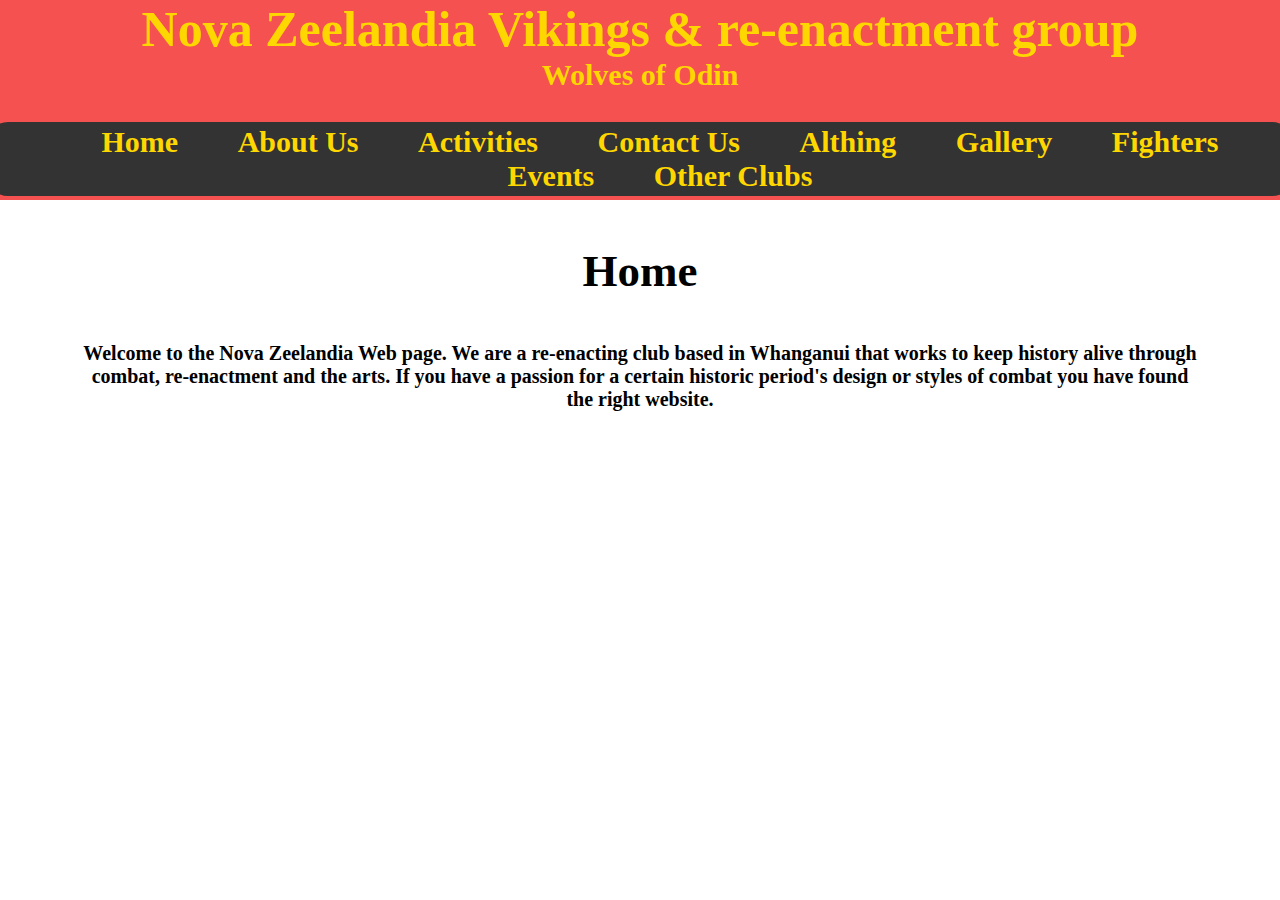
<file: index.html>
<html>
<head>
  <link rel="stylesheet" href="style.css">
  <title></title>
</head>
<body>

<div class="container">
	<h1>Nova Zeelandia Vikings & re-enactment group<h1>
	<h2>Wolves of Odin<h2>
	<menu>
	  <li><a href="index.html">Home</a></li>
	  <li><a href="about_us.html">About Us</a></li>
	  <li><a href="activities.html">Activities</a></li>
	  <li><a href="contact_us.html">Contact Us</a></li>
	  <li><a href="althing.html">Althing</a></li>
	  <li><a href="gallery.html">Gallery</a></li>
	  <li><a href="fighters.html">Fighters</a></li>
	  <li><a href="events.html">Events</a></li>
	  <!-- <li><a href="gallery.html">Documents(Legalities)</a></li> -->
	  <li><a href="otherclubs.html">Other Clubs</a></li>
	</menu>
</div>
<h3>Home<h3>

<p>
Welcome to the Nova Zeelandia Web page. We are a re-enacting club based in Whanganui that works to keep history alive through combat, re-enactment and the arts. 
If you have a passion for a certain historic period's design or styles of combat you have found the right website.
</p>





</body>
</html>
</file>
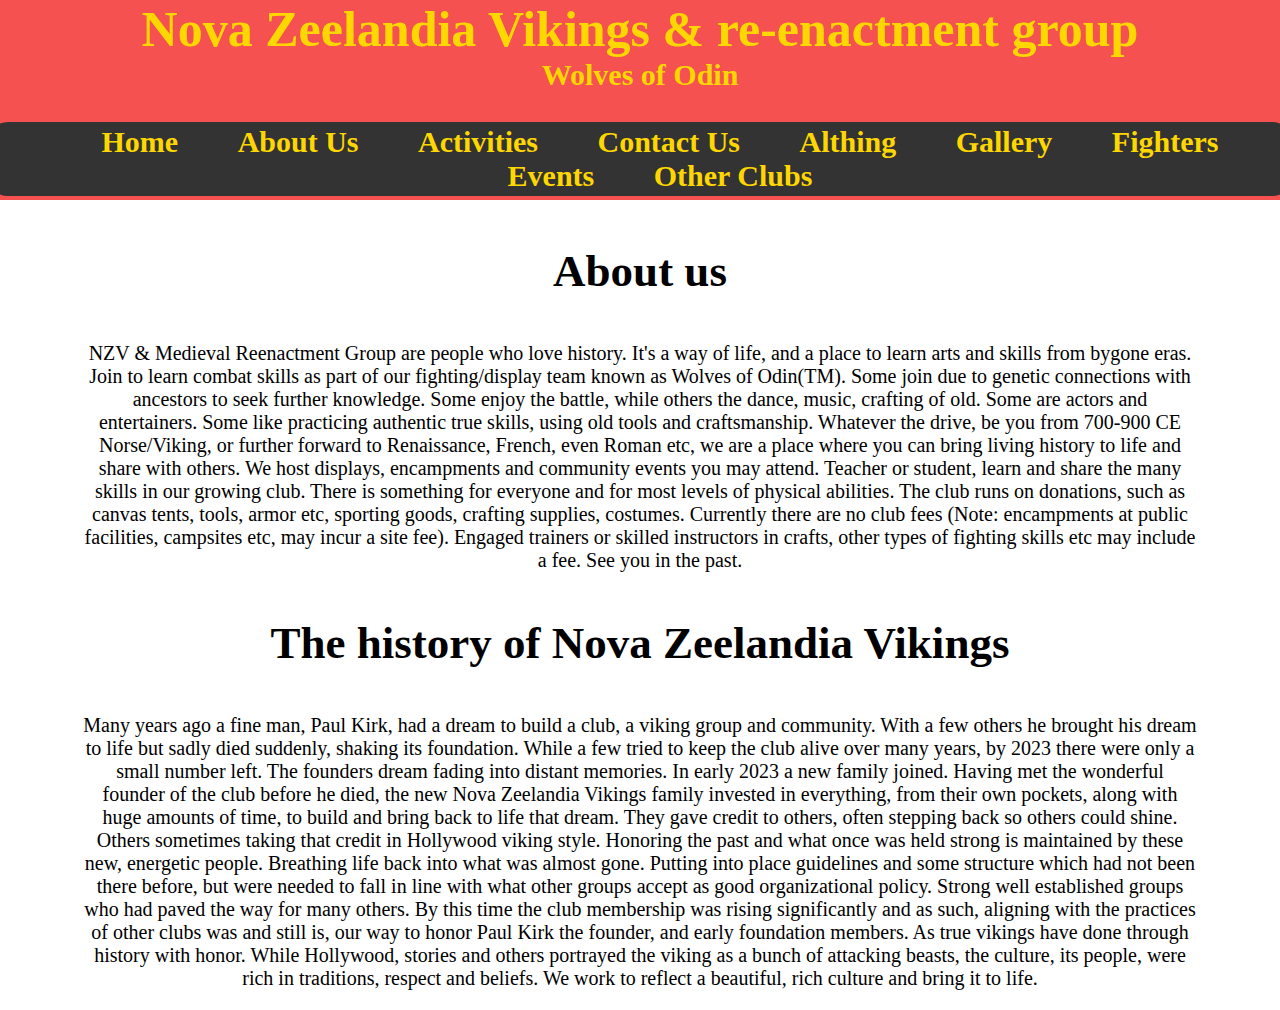
<file: about_us.html>
<html>
<head>
  <link rel="stylesheet" href="style.css">
  <title>About us</title>
</head>
<body>

<div class="container">
	<h1>Nova Zeelandia Vikings & re-enactment group<h1>
	<h2>Wolves of Odin<h2>
	<menu>
	  <li><a href="index.html">Home</a></li>
	  <li><a href="about_us.html">About Us</a></li>
	  <li><a href="activities.html">Activities</a></li>
	  <li><a href="contact_us.html">Contact Us</a></li>
	  <li><a href="althing.html">Althing</a></li>
	  <li><a href="gallery.html">Gallery</a></li>
	  <li><a href="fighters.html">Fighters</a></li>
	  <li><a href="events.html">Events</a></li>
	  <!-- <li><a href="gallery.html">Documents(Legalities)</a></li> -->
	  <li><a href="otherclubs.html">Other Clubs</a></li>
	</menu>
</div>
<h3>About us</h3>



<p>
NZV & Medieval Reenactment Group are people who love history. 
It's a way of life, and a place to learn arts and skills from bygone eras. 
Join to learn combat skills as part of our fighting/display team known as Wolves of Odin(TM). 
Some join due to genetic connections with ancestors to seek further knowledge. 
Some enjoy the battle, while others the dance, music, crafting of old. 
Some are actors and entertainers. Some like practicing authentic true skills, using old tools and craftsmanship. 
Whatever the drive, be you from 700-900 CE Norse/Viking, or further forward to Renaissance, French, even Roman etc, we are a place where you can bring living history to life and share with others. 
We host displays, encampments and community events you may attend. Teacher or student, learn and share the many skills in our growing club. 
There is something for everyone and for most levels of physical abilities. The club runs on donations, such as canvas tents, tools, armor etc, sporting goods, crafting supplies, costumes. 
Currently there are no club fees (Note: encampments at public facilities, campsites etc, may incur a site fee). Engaged trainers or skilled instructors in crafts, other types of fighting skills etc may include a fee. See you in the past. 
</p>

<h3>The history of Nova Zeelandia Vikings</h3>

<p>
Many years ago a fine man, Paul Kirk, had a dream to build a club, a viking group and community. With a few others he brought his dream to life but sadly died suddenly, shaking its foundation. While a few tried to keep the club alive over many years, by 2023 there were only a small number left. The founders dream fading into distant memories. In early 2023 a new family joined. Having met the wonderful founder of the club before he died, the new Nova Zeelandia Vikings family invested in everything, from their own pockets, along with huge amounts of time, to build and bring back to life that dream. They gave credit to others, often stepping back so others could shine. Others sometimes taking that credit in Hollywood viking style. 

Honoring the past and what once was held strong is maintained by these new, energetic people. Breathing life back into what was almost gone. Putting into place guidelines and some structure which had not been there before, but were needed to fall in line with what other groups accept as good organizational policy. Strong well established groups who had paved the way for many others. By this time the club membership was rising significantly and as such, aligning with the practices of other clubs was and still is, our way to honor Paul Kirk the founder, and early foundation members. As true vikings have done through history with honor. While Hollywood, stories and others portrayed the viking as a bunch of attacking beasts, the culture, its people, were rich in traditions, respect and beliefs. We work to reflect a beautiful, rich culture and bring it to life.
</p>



</body>
</html>
</file>
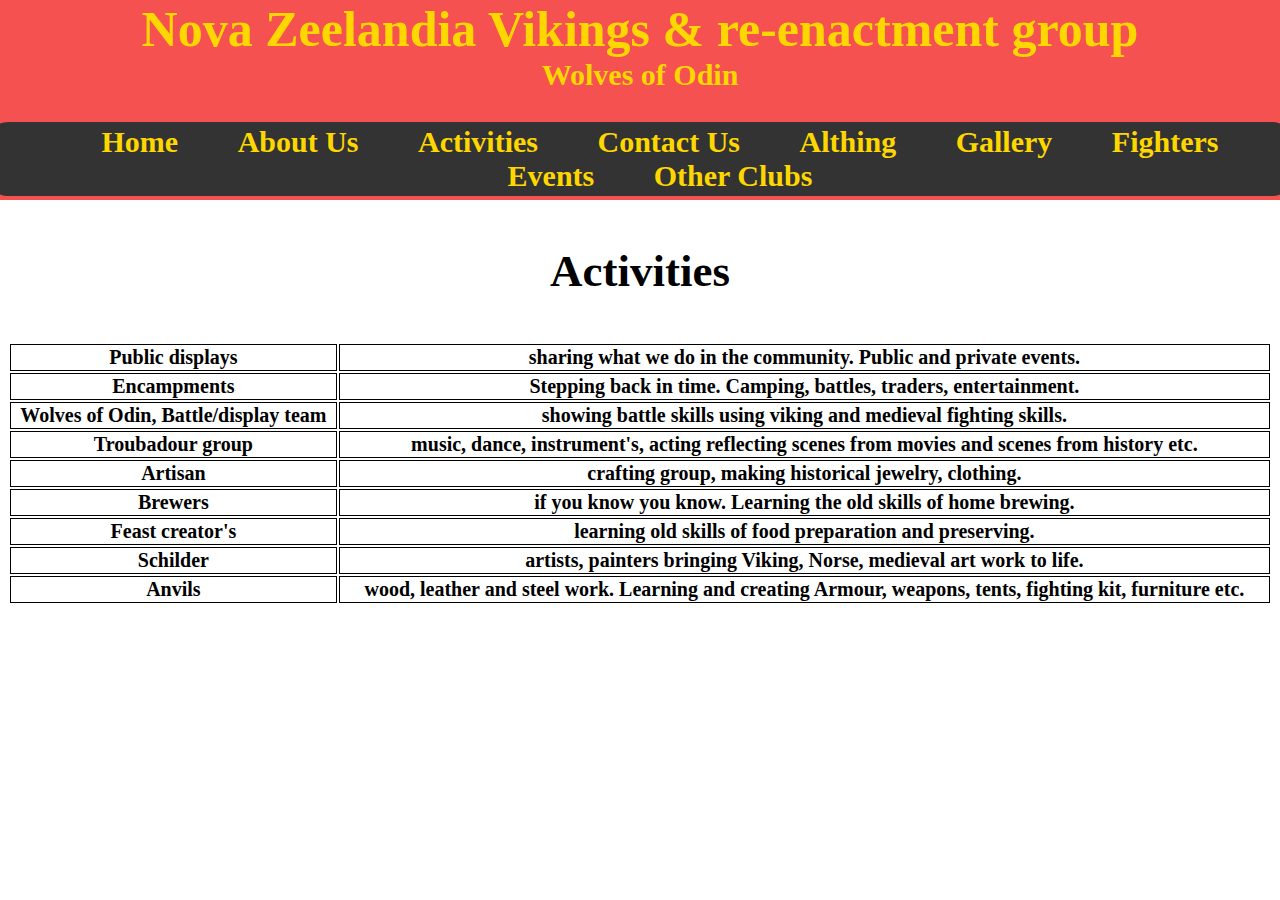
<file: activities.html>
<html>
<head>
  <link rel="stylesheet" href="style.css">
  <title>Activities</title>
</head>
<body>

<div class="container">
	<h1>Nova Zeelandia Vikings & re-enactment group<h1>
	<h2>Wolves of Odin<h2>
	<menu>
	  <li><a href="index.html">Home</a></li>
	  <li><a href="about_us.html">About Us</a></li>
	  <li><a href="activities.html">Activities</a></li>
	  <li><a href="contact_us.html">Contact Us</a></li>
	  <li><a href="althing.html">Althing</a></li>
	  <li><a href="gallery.html">Gallery</a></li>
	  <li><a href="fighters.html">Fighters</a></li>
	  <li><a href="events.html">Events</a></li>
	  <!-- <li><a href="gallery.html">Documents(Legalities)</a></li> -->
	  <li><a href="otherclubs.html">Other Clubs</a></li>
	</menu>
</div>
<h3>Activities<h3>

<table>
  <tr>
    <th>Public displays</th>
    <th>sharing what we do in the community. Public and private events.</th>
  </tr>
  <tr>
    <th>Encampments</th>
    <th>Stepping back in time. Camping, battles, traders, entertainment.</th>
  </tr>
  <tr>
    <th>Wolves of Odin, Battle/display team</th>
    <th>showing battle skills using viking and medieval fighting skills.</th>
  </tr>
  <tr>
    <th>Troubadour group</th>
    <th>music, dance, instrument's, acting reflecting scenes from movies and scenes from history etc.</th>
  </tr>
  <tr>
    <th>Artisan</th>
    <th>crafting group, making historical jewelry, clothing.</th>
  </tr>
  <tr>
    <th>Brewers</th>
    <th>if you know you know. Learning the old skills of home brewing.</th>
  </tr>
  <tr>
    <th>Feast creator's</th>
    <th>learning old skills of food preparation and preserving.</th>
  </tr>
  <tr>
    <th>Schilder</th>
    <th>artists, painters bringing Viking, Norse, medieval art work to life.</th>
  </tr>
  <tr>
    <th>Anvils</th>
    <th>wood, leather and steel work. Learning and creating Armour, weapons, tents, fighting kit, furniture etc.</th>
  </tr>
</table>



</body>
</html>
</file>
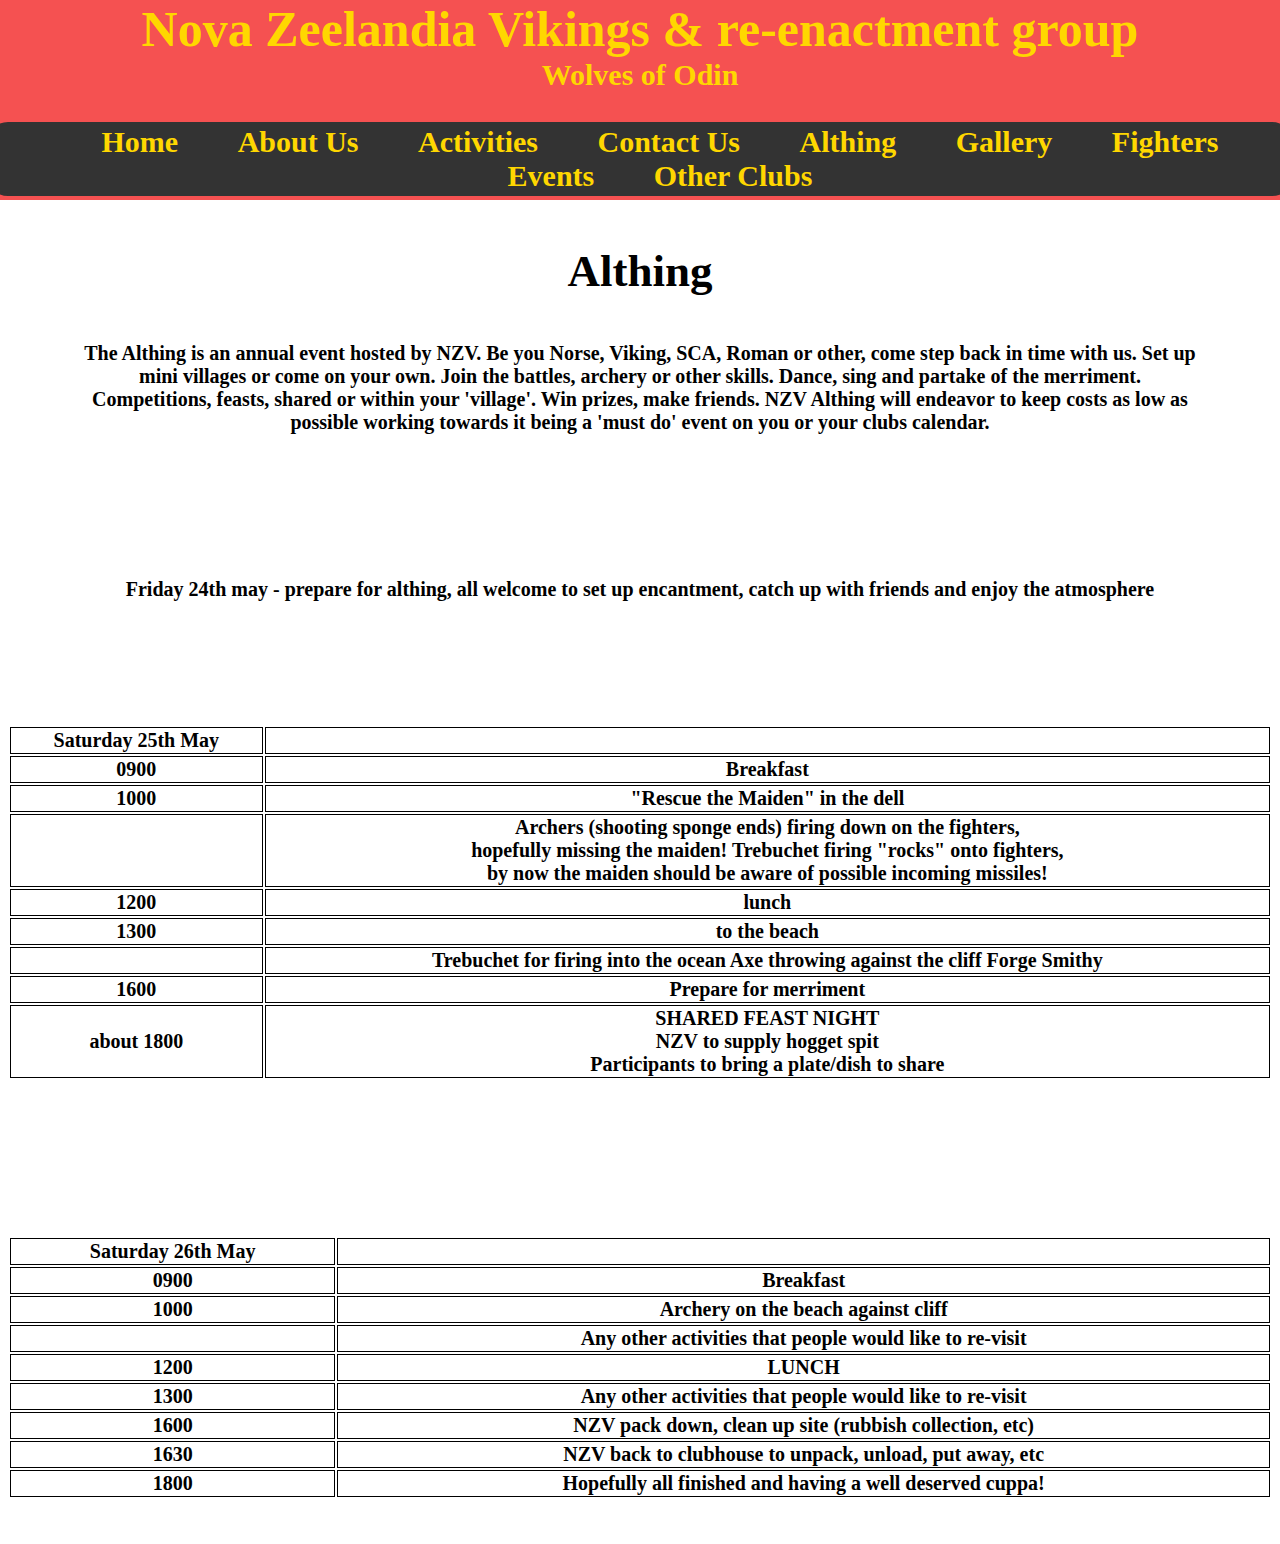
<file: althing.html>
<html>
<head>
  <link rel="stylesheet" href="style.css">
  <title>Althing</title>
</head>
<body>

<div class="container">
	<h1>Nova Zeelandia Vikings & re-enactment group<h1>
	<h2>Wolves of Odin<h2>
	<menu>
	  <li><a href="index.html">Home</a></li>
	  <li><a href="about_us.html">About Us</a></li>
	  <li><a href="activities.html">Activities</a></li>
	  <li><a href="contact_us.html">Contact Us</a></li>
	  <li><a href="althing.html">Althing</a></li>
	  <li><a href="gallery.html">Gallery</a></li>
	  <li><a href="fighters.html">Fighters</a></li>
	  <li><a href="events.html">Events</a></li>
	  <!-- <li><a href="gallery.html">Documents(Legalities)</a></li> -->
	  <li><a href="otherclubs.html">Other Clubs</a></li>
	</menu>
</div>
<h3>Althing<h3>




<p>
The Althing is an annual event hosted by NZV. Be you Norse, Viking, SCA, Roman or other, come step back in time with us. Set up mini villages or come on your own. Join the battles, archery or other skills. Dance, sing and partake of the merriment. Competitions, feasts, shared or within your 'village'. Win prizes, make friends. NZV Althing will endeavor to keep costs as low as possible working towards it being a 'must do' event on you or your clubs calendar.
</p>

<br><br>
<p>Friday 24th may - prepare for althing, all welcome to set up encantment, catch up with friends and enjoy the atmosphere </p>
<br><br>
<table>
  <tr>
    <th>Saturday 25th May</th>
    <th></th>
  </tr>
  <tr>
    <th>0900</th>
    <th>Breakfast</th>
  </tr>
  <tr>
    <th>1000</th>
    <th>"Rescue the Maiden" in the dell</th>
  </tr>
  <tr>
	<th></th>
    <th>Archers (shooting sponge ends) firing down on the fighters,<br> hopefully missing the maiden!
		Trebuchet firing "rocks" onto fighters,<br> by now the maiden should be aware of possible incoming missiles!
	</th>
  </tr>
  <tr>
    <th>1200</th>
    <th>lunch</th>
  </tr>
  <tr>
    <th>1300</th>
    <th>to the beach</th>
  </tr>
  <tr>
    <th></th>
    <th>Trebuchet for firing into the ocean
		Axe throwing against the cliff
		Forge Smithy</th>
  </tr>
  <tr>
    <th>1600</th>
    <th>Prepare for merriment</th>
  </tr>
  <tr>
    <th>about 1800</th>
    <th>SHARED FEAST NIGHT<br>
		NZV to supply hogget spit<br> 
		Participants to bring a plate/dish to share<br>
	</th>
  </tr>
</table>
 
 <br>
 <br>
 <br>
  

<table>

  <tr>
    <th>Saturday 26th May</th>
    <th></th>
  </tr>
  <tr>
    <th>0900</th>
    <th>Breakfast</th>
  </tr>
  <tr>
    <th>1000</th>
    <th>Archery on the beach against cliff</th>
  </tr>
  <tr>
    <th></th>
    <th>Any other activities that people would like to re-visit</th>
  </tr>
  <tr>
    <th>1200</th>
    <th>LUNCH</th>
  </tr>
  <tr>
    <th>1300</th>
    <th>Any other activities that people would like to re-visit</th>
  </tr>
  <tr>
    <th>1600</th>
    <th>NZV pack down, clean up site (rubbish collection, etc)</th>
  </tr>
  <tr>
    <th>1630</th>
    <th>NZV back to clubhouse to unpack, unload, put away, etc</th>
  </tr>
  <tr>
    <th>1800</th>
    <th>Hopefully all finished and having a well deserved cuppa!</th>
  </tr>
</table>

</body>
</html>
</file>
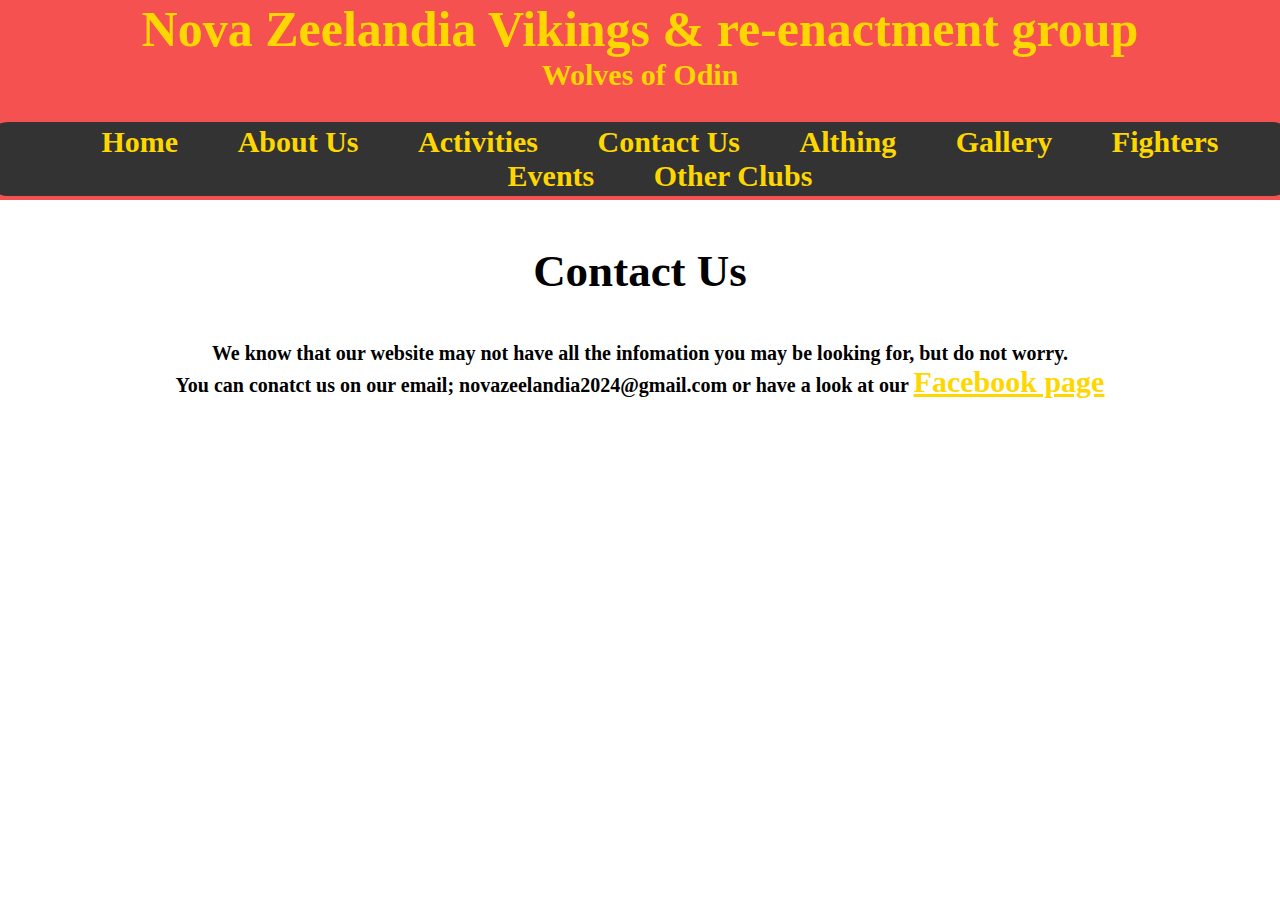
<file: contact_us.html>
<html>
<head>
  <link rel="stylesheet" href="style.css">
  <title>Contact Us</title>
</head>
<body>

<div class="container">
	<h1>Nova Zeelandia Vikings & re-enactment group<h1>
	<h2>Wolves of Odin<h2>
	<menu>
	  <li><a href="index.html">Home</a></li>
	  <li><a href="about_us.html">About Us</a></li>
	  <li><a href="activities.html">Activities</a></li>
	  <li><a href="contact_us.html">Contact Us</a></li>
	  <li><a href="althing.html">Althing</a></li>
	  <li><a href="gallery.html">Gallery</a></li>
	  <li><a href="fighters.html">Fighters</a></li>
	  <li><a href="events.html">Events</a></li>
	  <!-- <li><a href="gallery.html">Documents(Legalities)</a></li> -->
	  <li><a href="otherclubs.html">Other Clubs</a></li>
	</menu>
</div>
<h3>Contact Us<h3>




<p>We know that our website may not have all the infomation you may be looking for, but do not worry. <br> You can conatct us on our email; novazeelandia2024@gmail.com or have a look at our 
<a id='FB' href="https://www.facebook.com/profile.php?id=100062317537160">Facebook page</a></p>



</body>
</html>
</file>
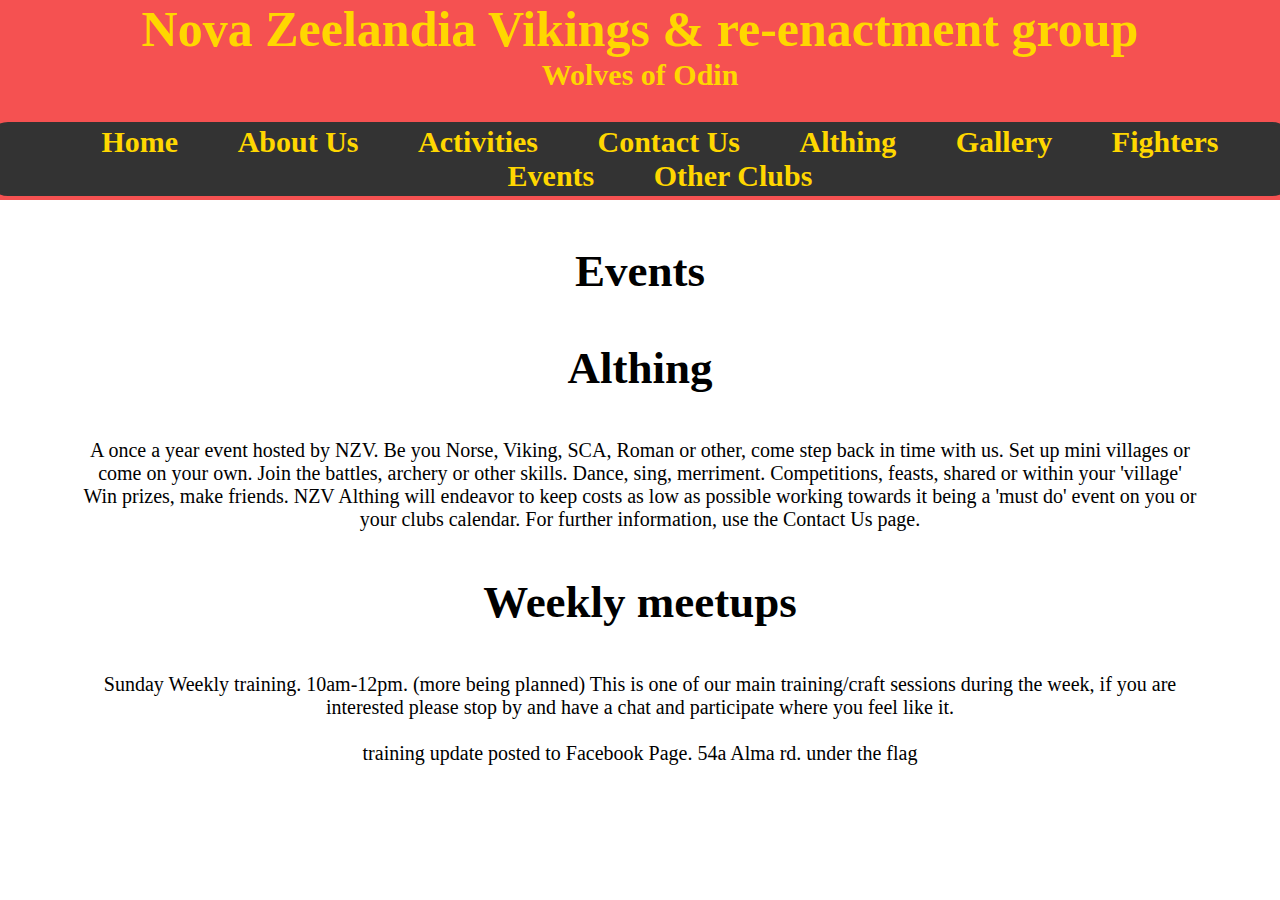
<file: events.html>
<html>
<head>
  <link rel="stylesheet" href="style.css">
  <title>Events</title>
</head>
<body>

<div class="container">
	<h1>Nova Zeelandia Vikings & re-enactment group<h1>
	<h2>Wolves of Odin<h2>
	<menu>
	  <li><a href="index.html">Home</a></li>
	  <li><a href="about_us.html">About Us</a></li>
	  <li><a href="activities.html">Activities</a></li>
	  <li><a href="contact_us.html">Contact Us</a></li>
	  <li><a href="althing.html">Althing</a></li>
	  <li><a href="gallery.html">Gallery</a></li>
	  <li><a href="fighters.html">Fighters</a></li>
	  <li><a href="events.html">Events</a></li>
	  <!-- <li><a href="gallery.html">Documents(Legalities)</a></li> -->
	  <li><a href="otherclubs.html">Other Clubs</a></li>
	</menu>
</div>
<h3>Events<h3>

<h3>Althing</h3>

<p>
A once a year event hosted by NZV. Be you Norse, Viking, SCA, Roman or other, come step back in time with us. Set up mini villages or come on your own. Join the battles, archery or other skills. Dance, sing, merriment. Competitions, feasts, shared or within your 'village' Win prizes, make friends. NZV Althing will endeavor to keep costs as low as possible working towards it being a 'must do' event on you or your clubs calendar. For further information, use the Contact Us page. 
</p>

<h3>Weekly meetups</h3>

<p>
Sunday Weekly training. 10am-12pm. (more being planned) This is one of our main training/craft sessions during the week, if you are interested please stop by and have a chat and participate where you feel like it.<br><br>

training update posted to Facebook Page.

54a Alma rd. under the flag
</p>



</body>
</html>
</file>
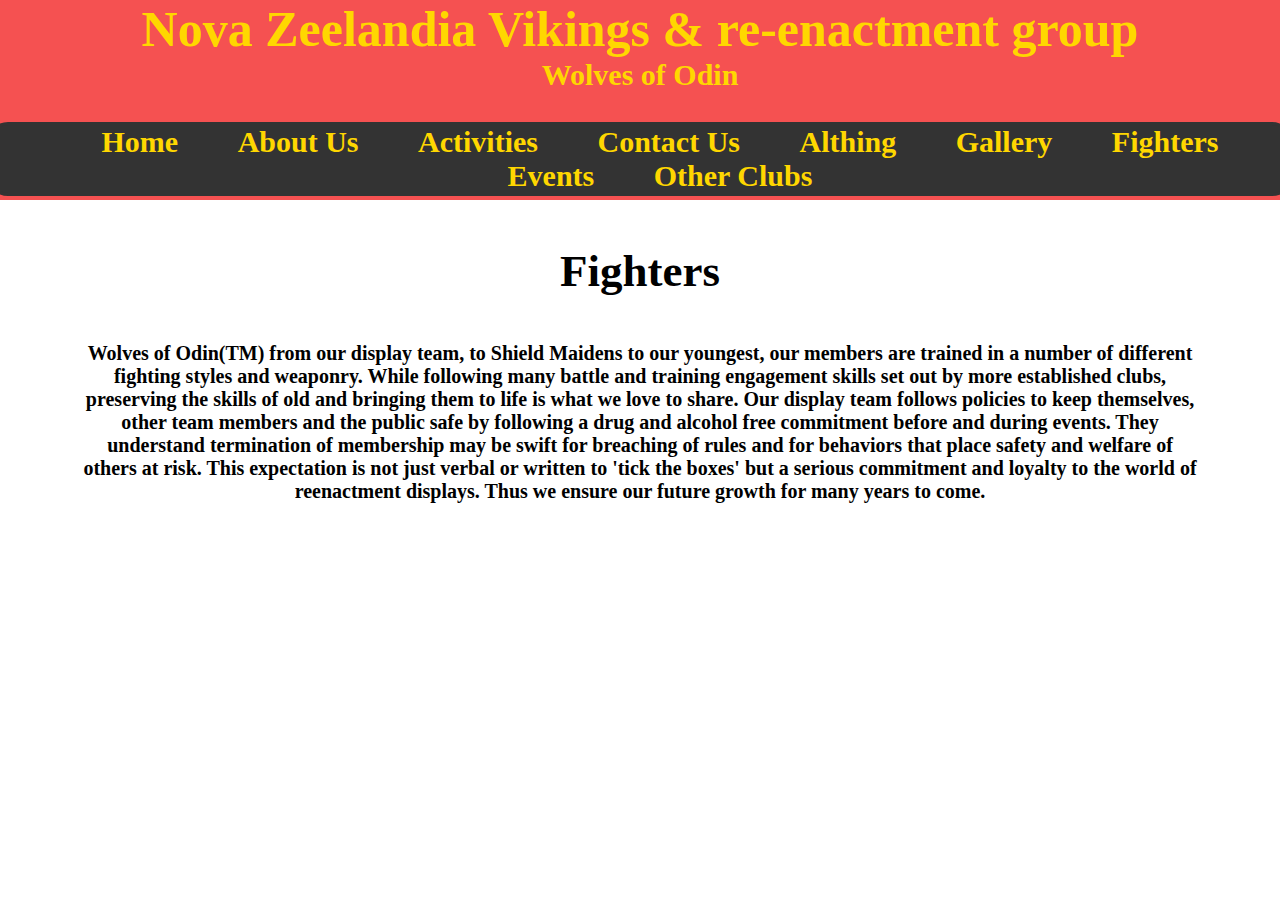
<file: fighters.html>
<html>
<head>
  <link rel="stylesheet" href="style.css">
  <title>Fighters</title>
</head>
<body>

<div class="container">
	<h1>Nova Zeelandia Vikings & re-enactment group<h1>
	<h2>Wolves of Odin<h2>
	<menu>
	  <li><a href="index.html">Home</a></li>
	  <li><a href="about_us.html">About Us</a></li>
	  <li><a href="activities.html">Activities</a></li>
	  <li><a href="contact_us.html">Contact Us</a></li>
	  <li><a href="althing.html">Althing</a></li>
	  <li><a href="gallery.html">Gallery</a></li>
	  <li><a href="fighters.html">Fighters</a></li>
	  <li><a href="events.html">Events</a></li>
	  <!-- <li><a href="gallery.html">Documents(Legalities)</a></li> -->
	  <li><a href="otherclubs.html">Other Clubs</a></li>
	</menu>
</div>
<h3>Fighters<h3>

<p>
Wolves of Odin(TM) from our display team, to Shield Maidens to our youngest, our members are trained in a number of different fighting styles and weaponry. 
While following many battle and training engagement skills set out by more established clubs, preserving the skills of old and bringing them to life is what we love to share. 
Our display team follows policies to keep themselves, other team members and the public safe by following a drug and alcohol free commitment before and during events. 
They understand termination of membership may be swift for breaching of rules and for behaviors that place safety and welfare of others at risk. 
This expectation is not just verbal or written to 'tick the boxes' but a serious commitment and loyalty to the world of reenactment displays. 
Thus we ensure our future growth for many years to come.
</p>


</body>
</html>
</file>
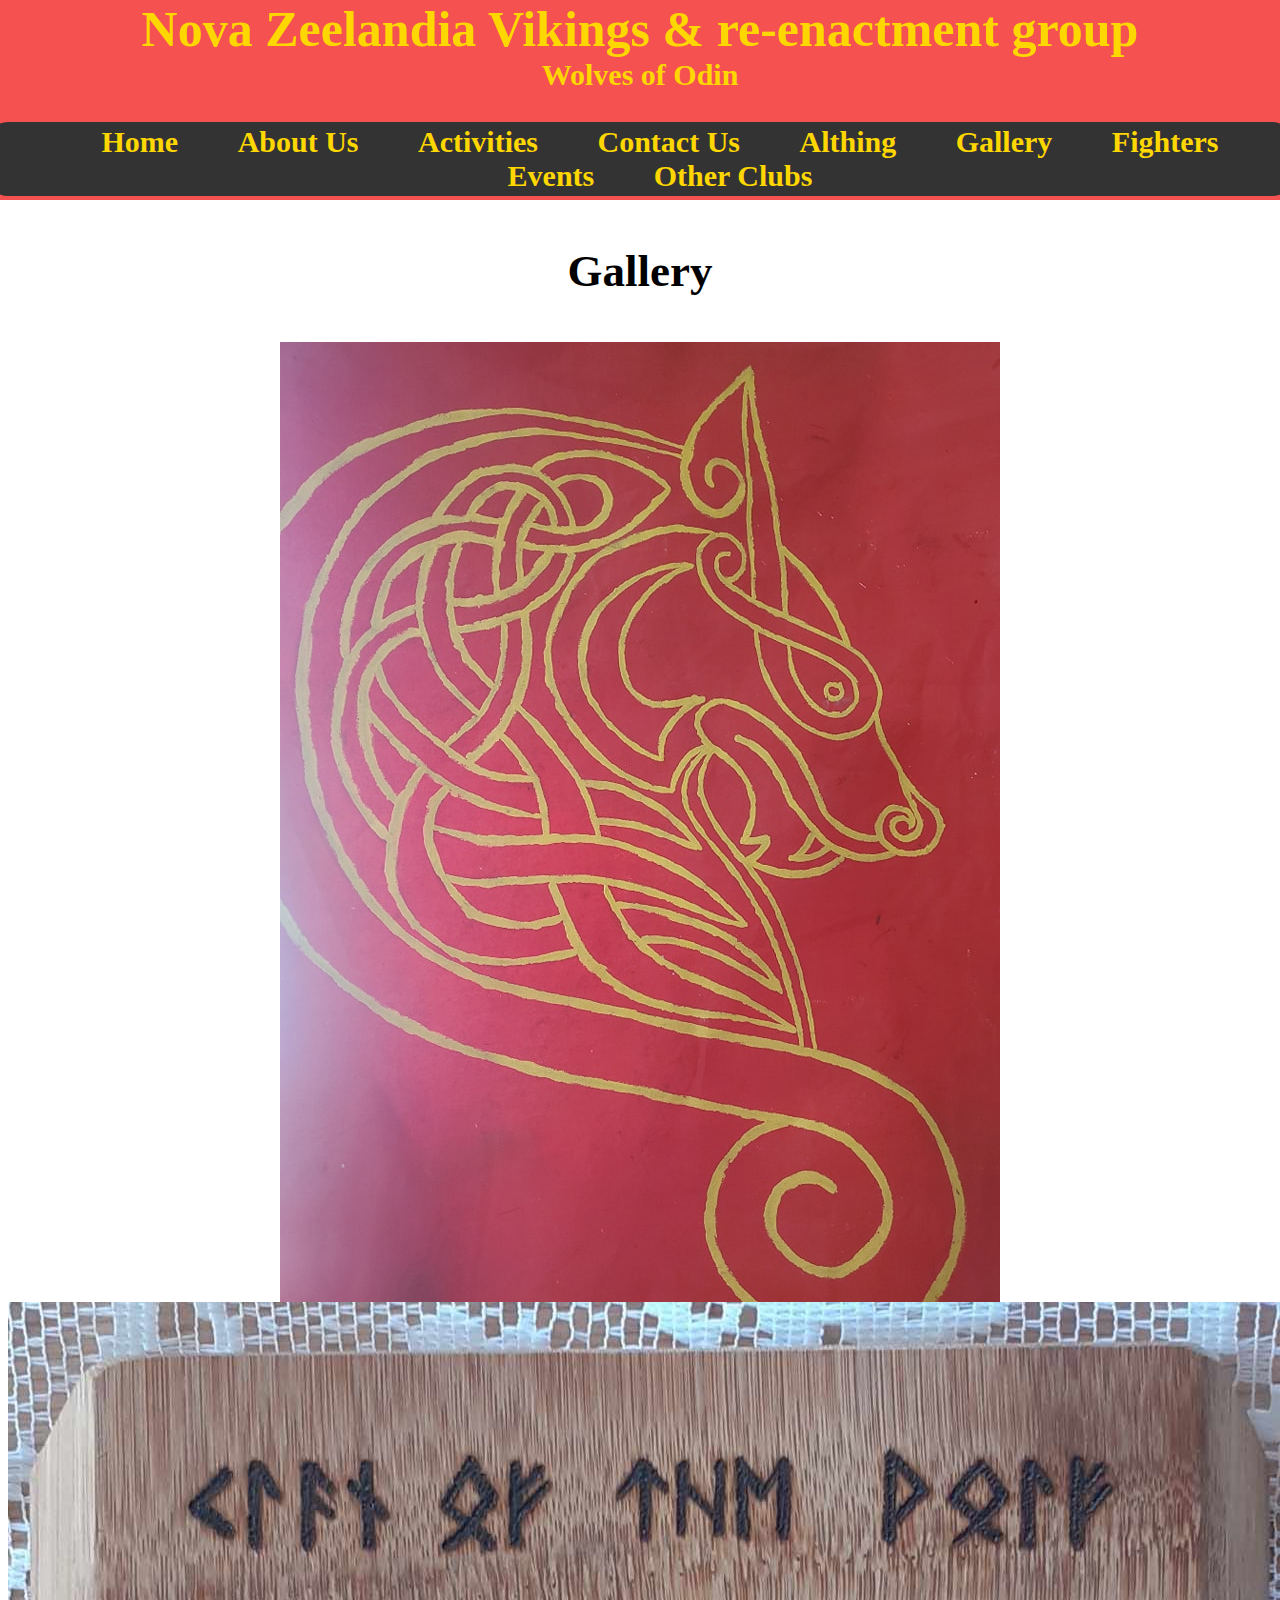
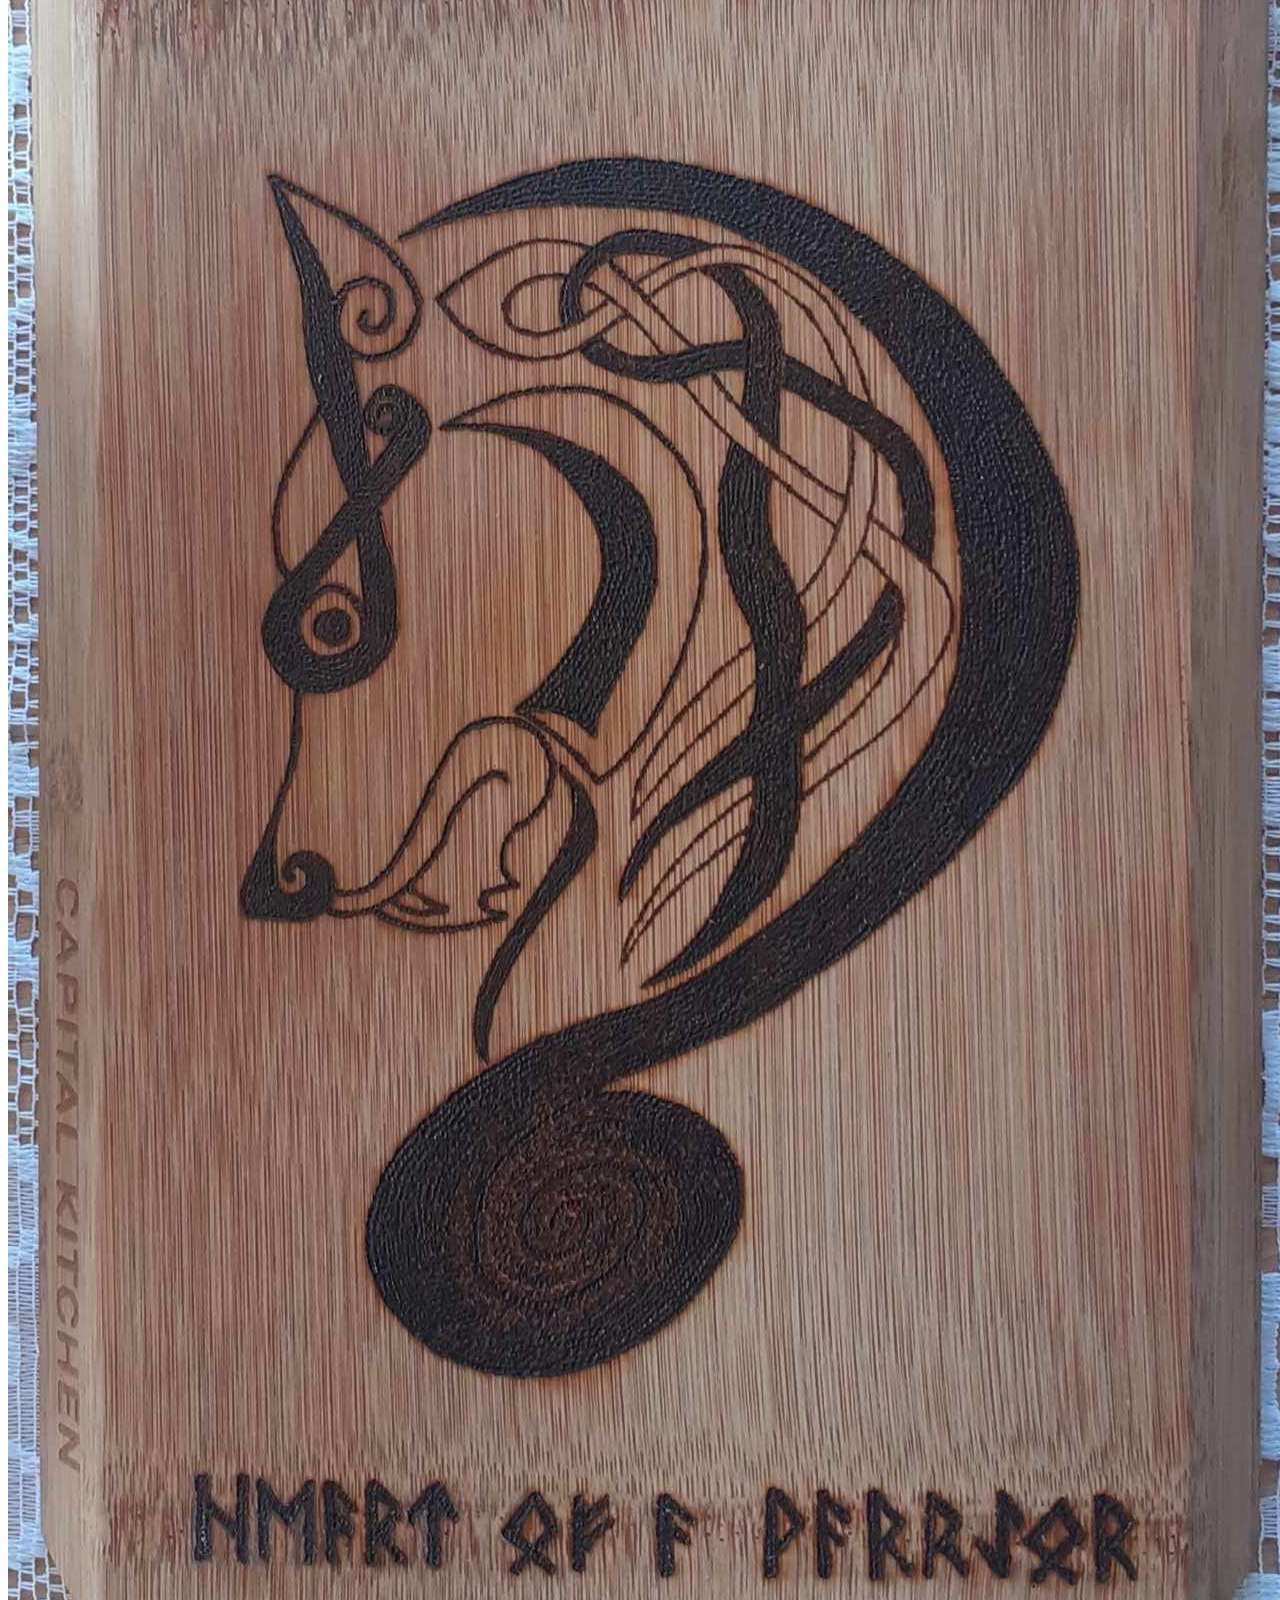
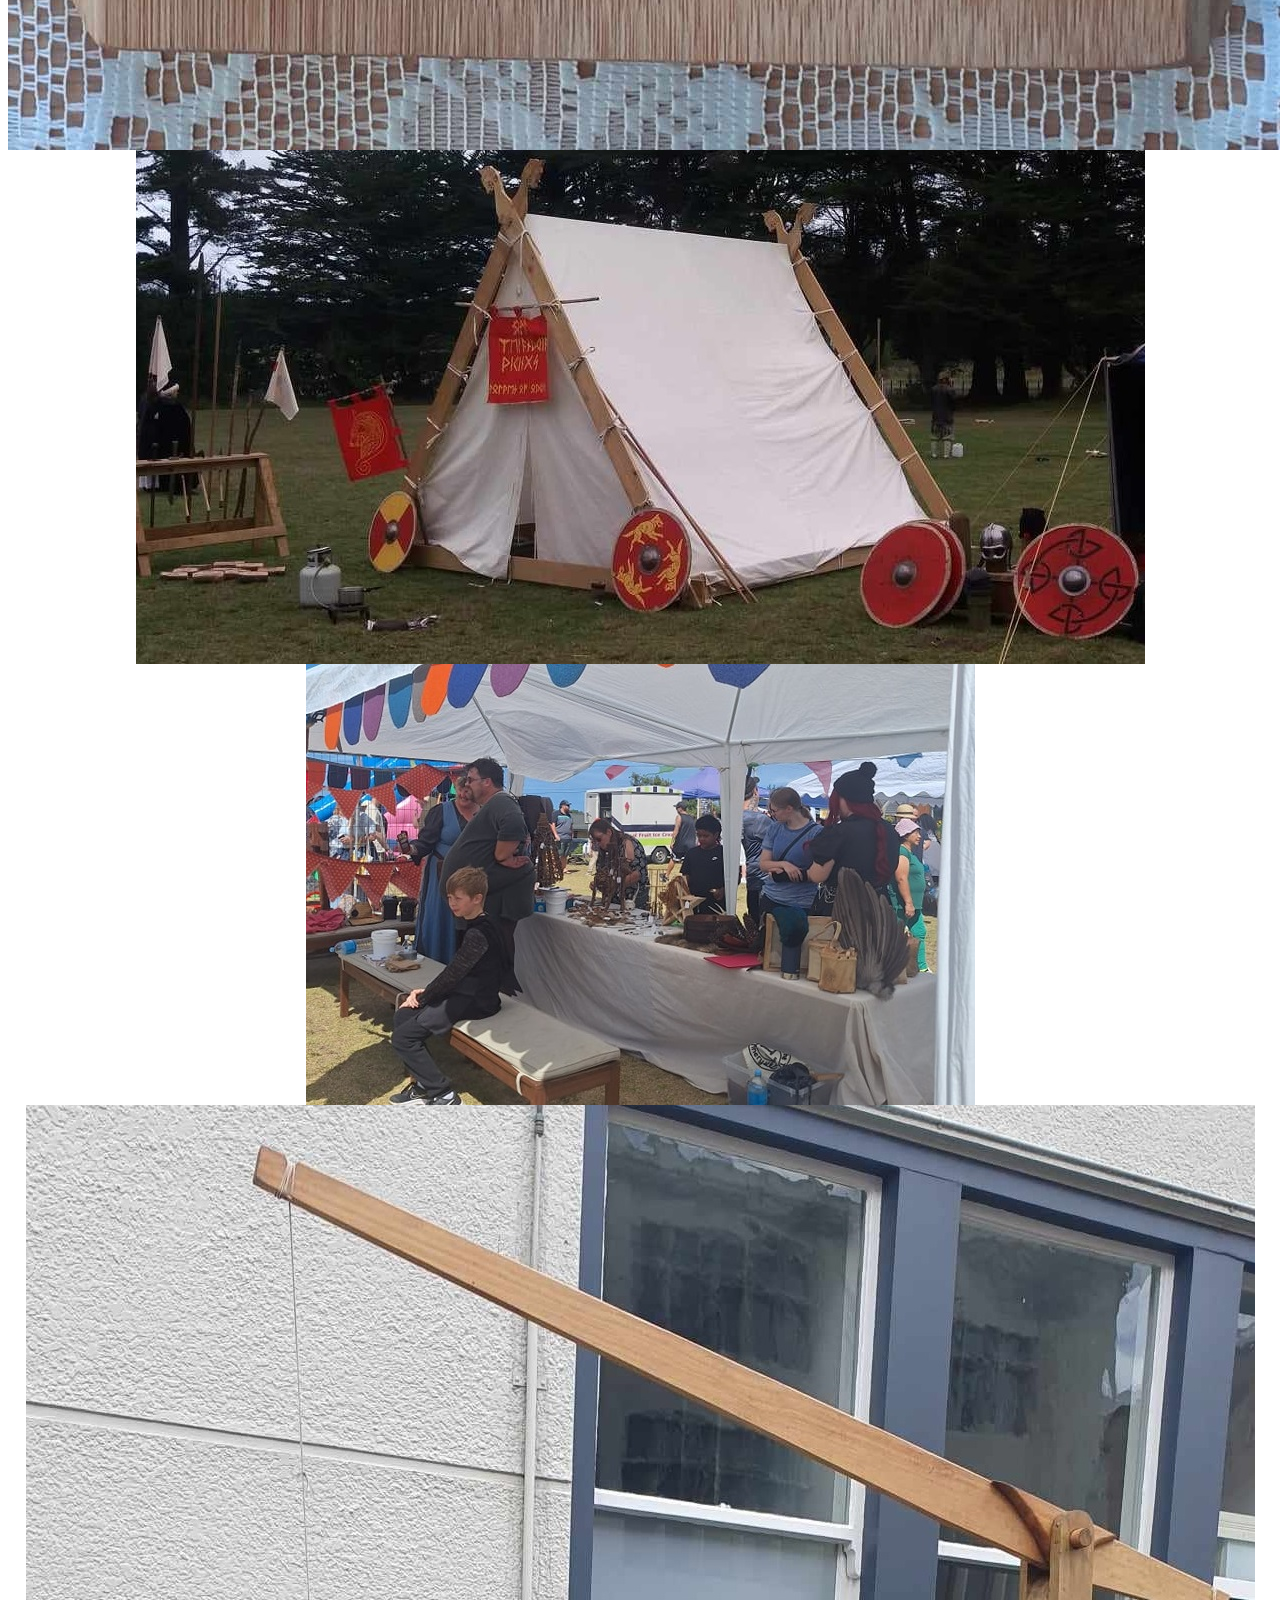
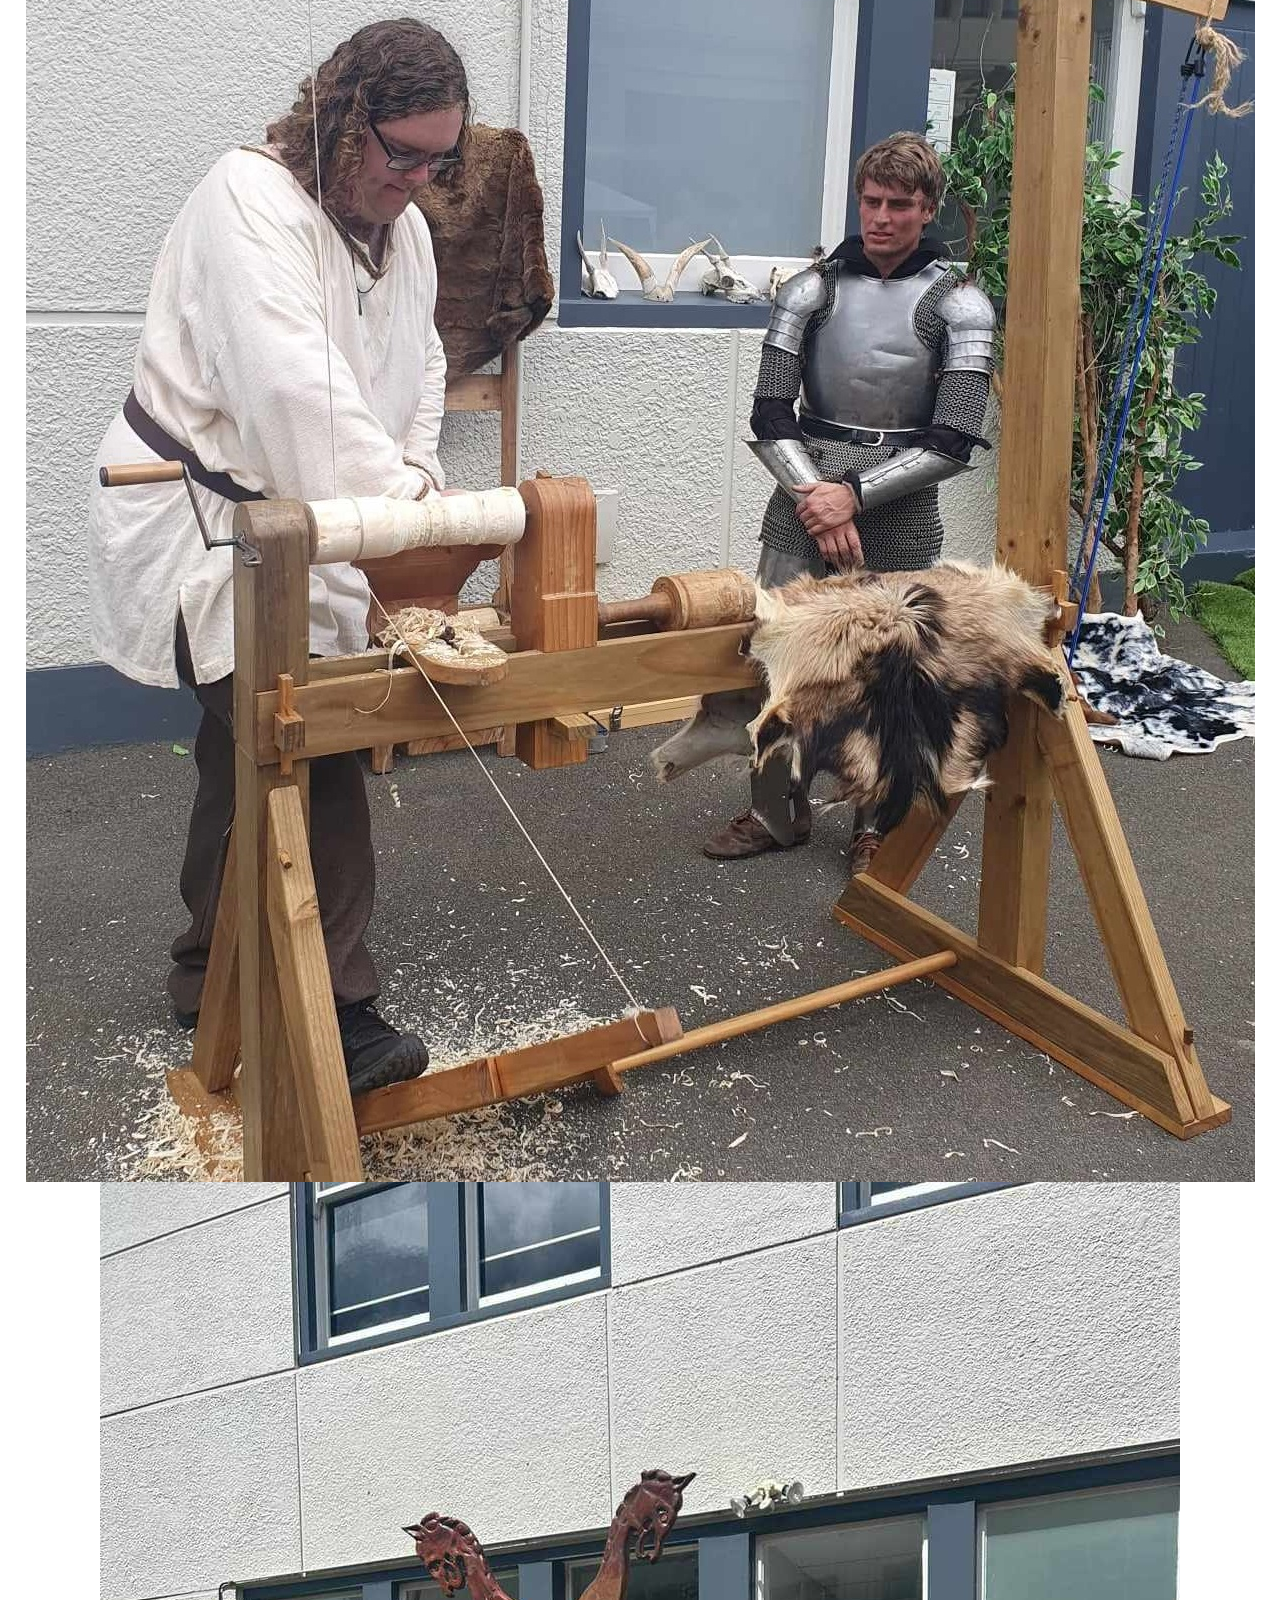
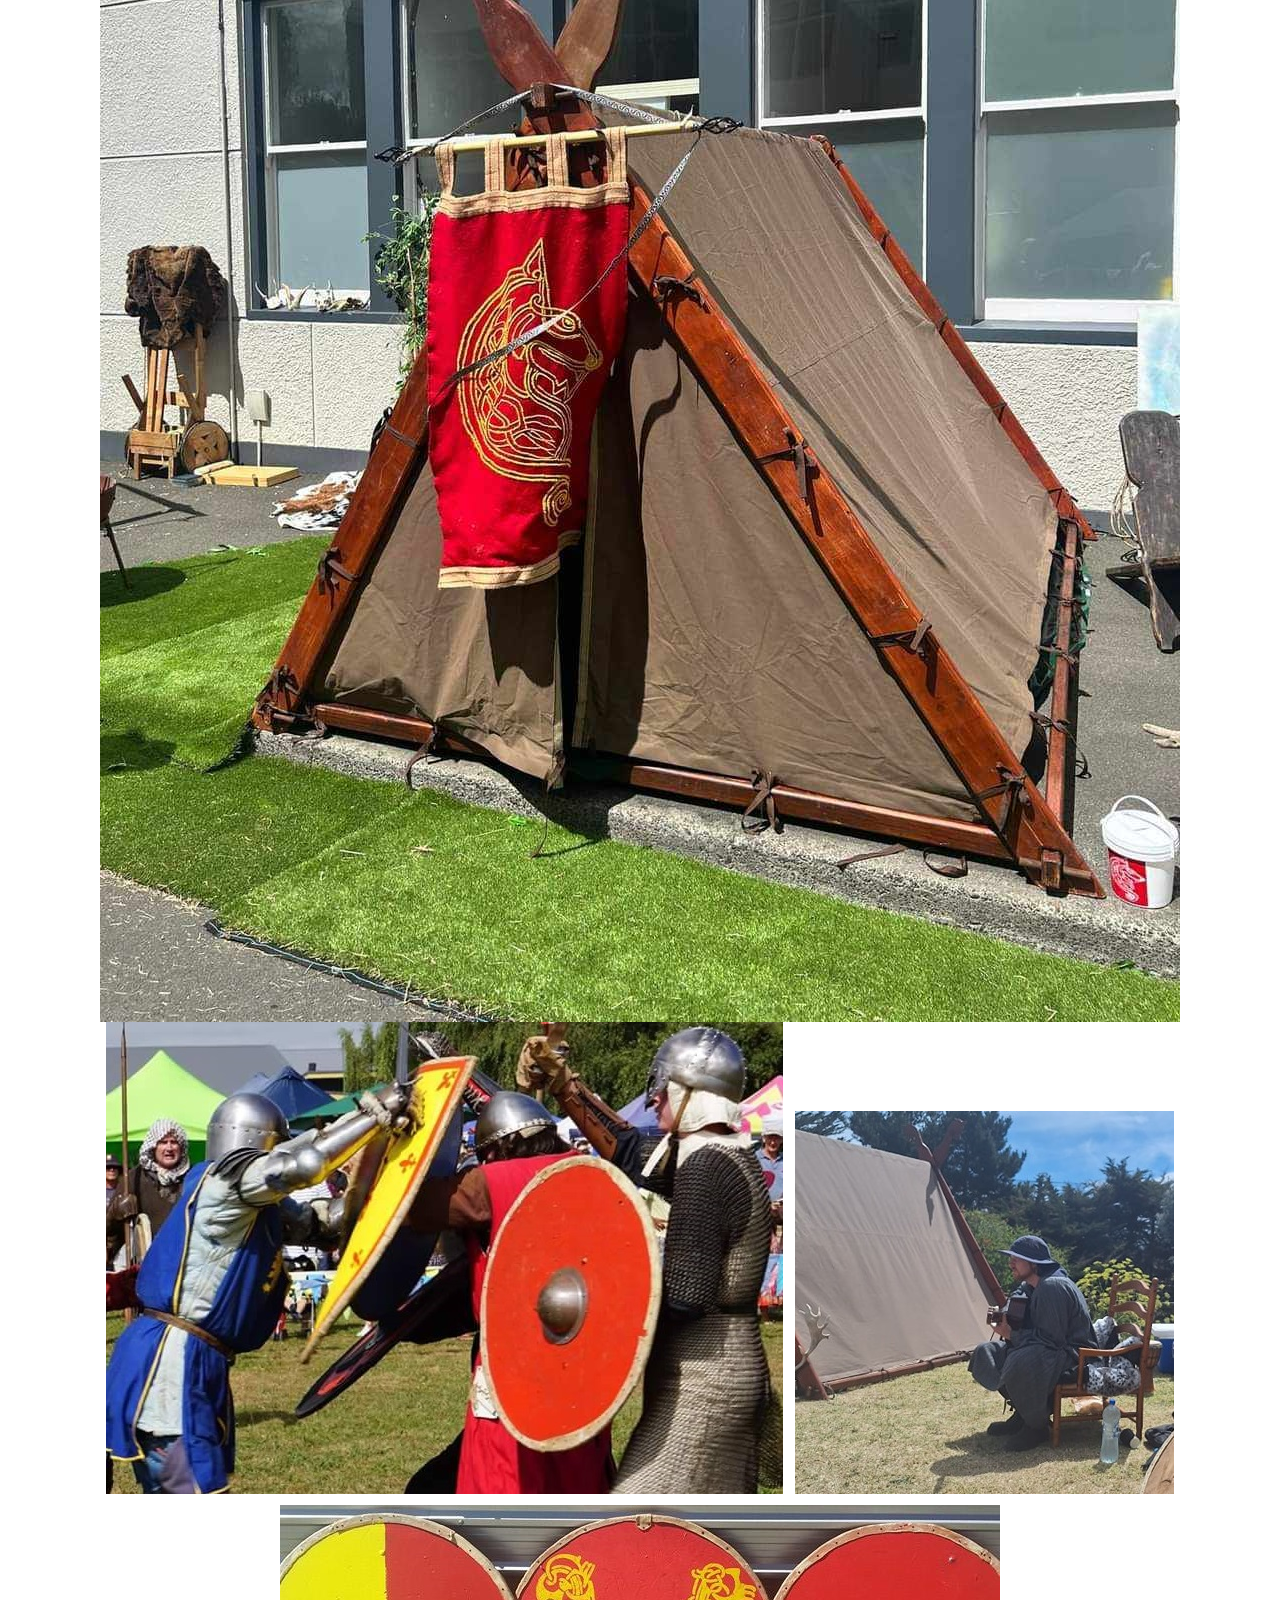
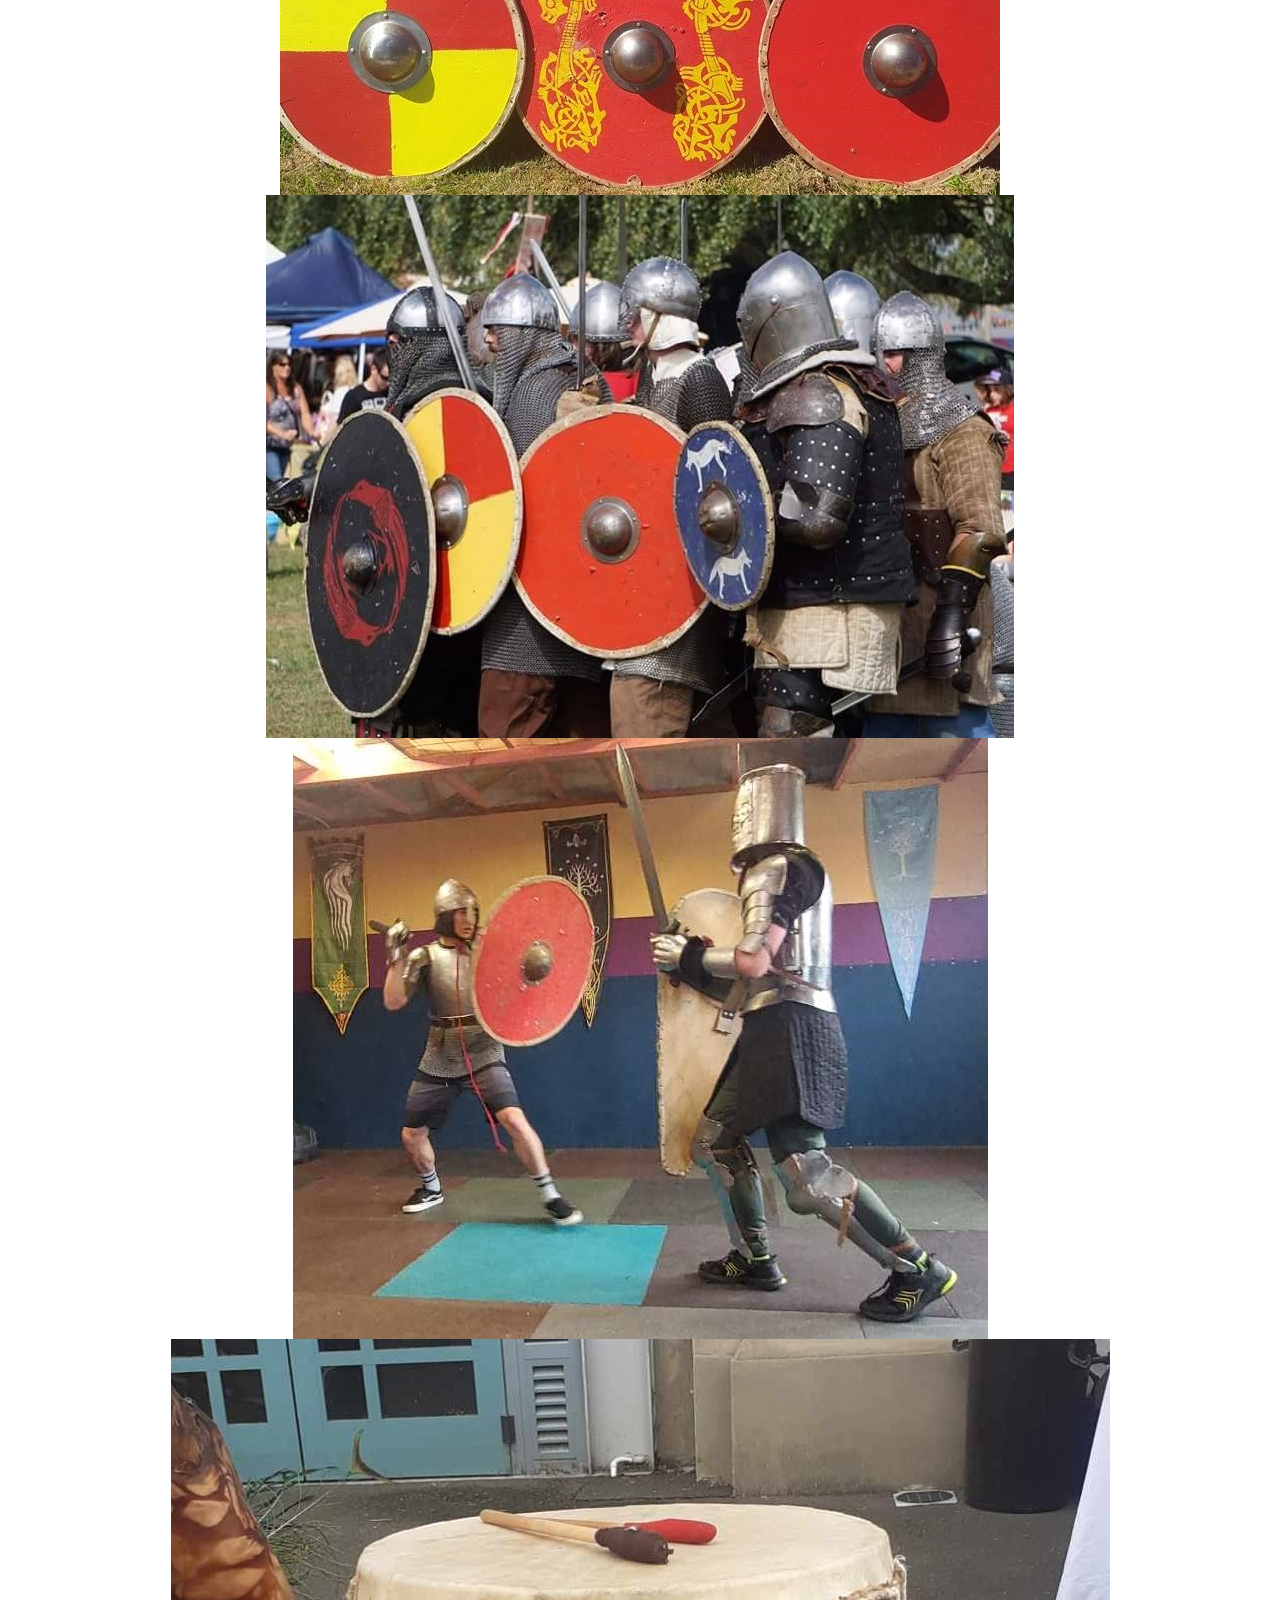
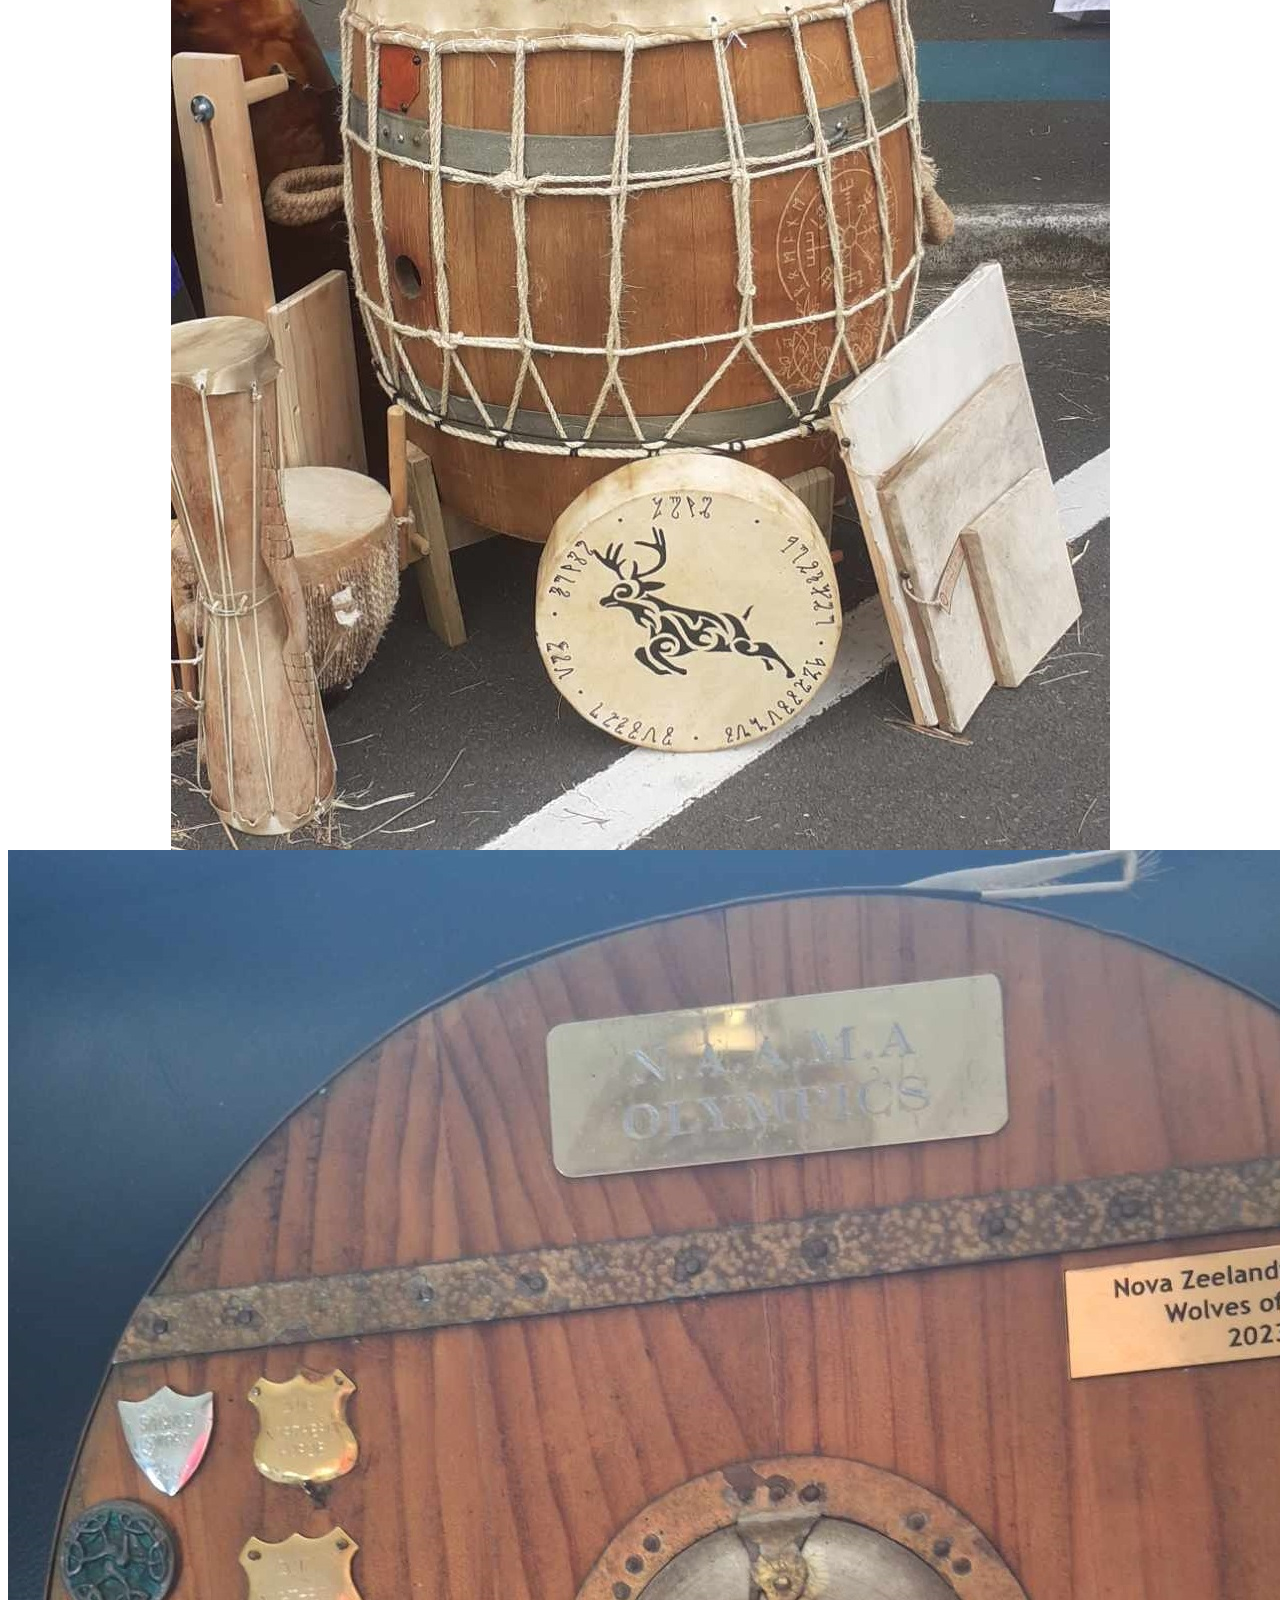
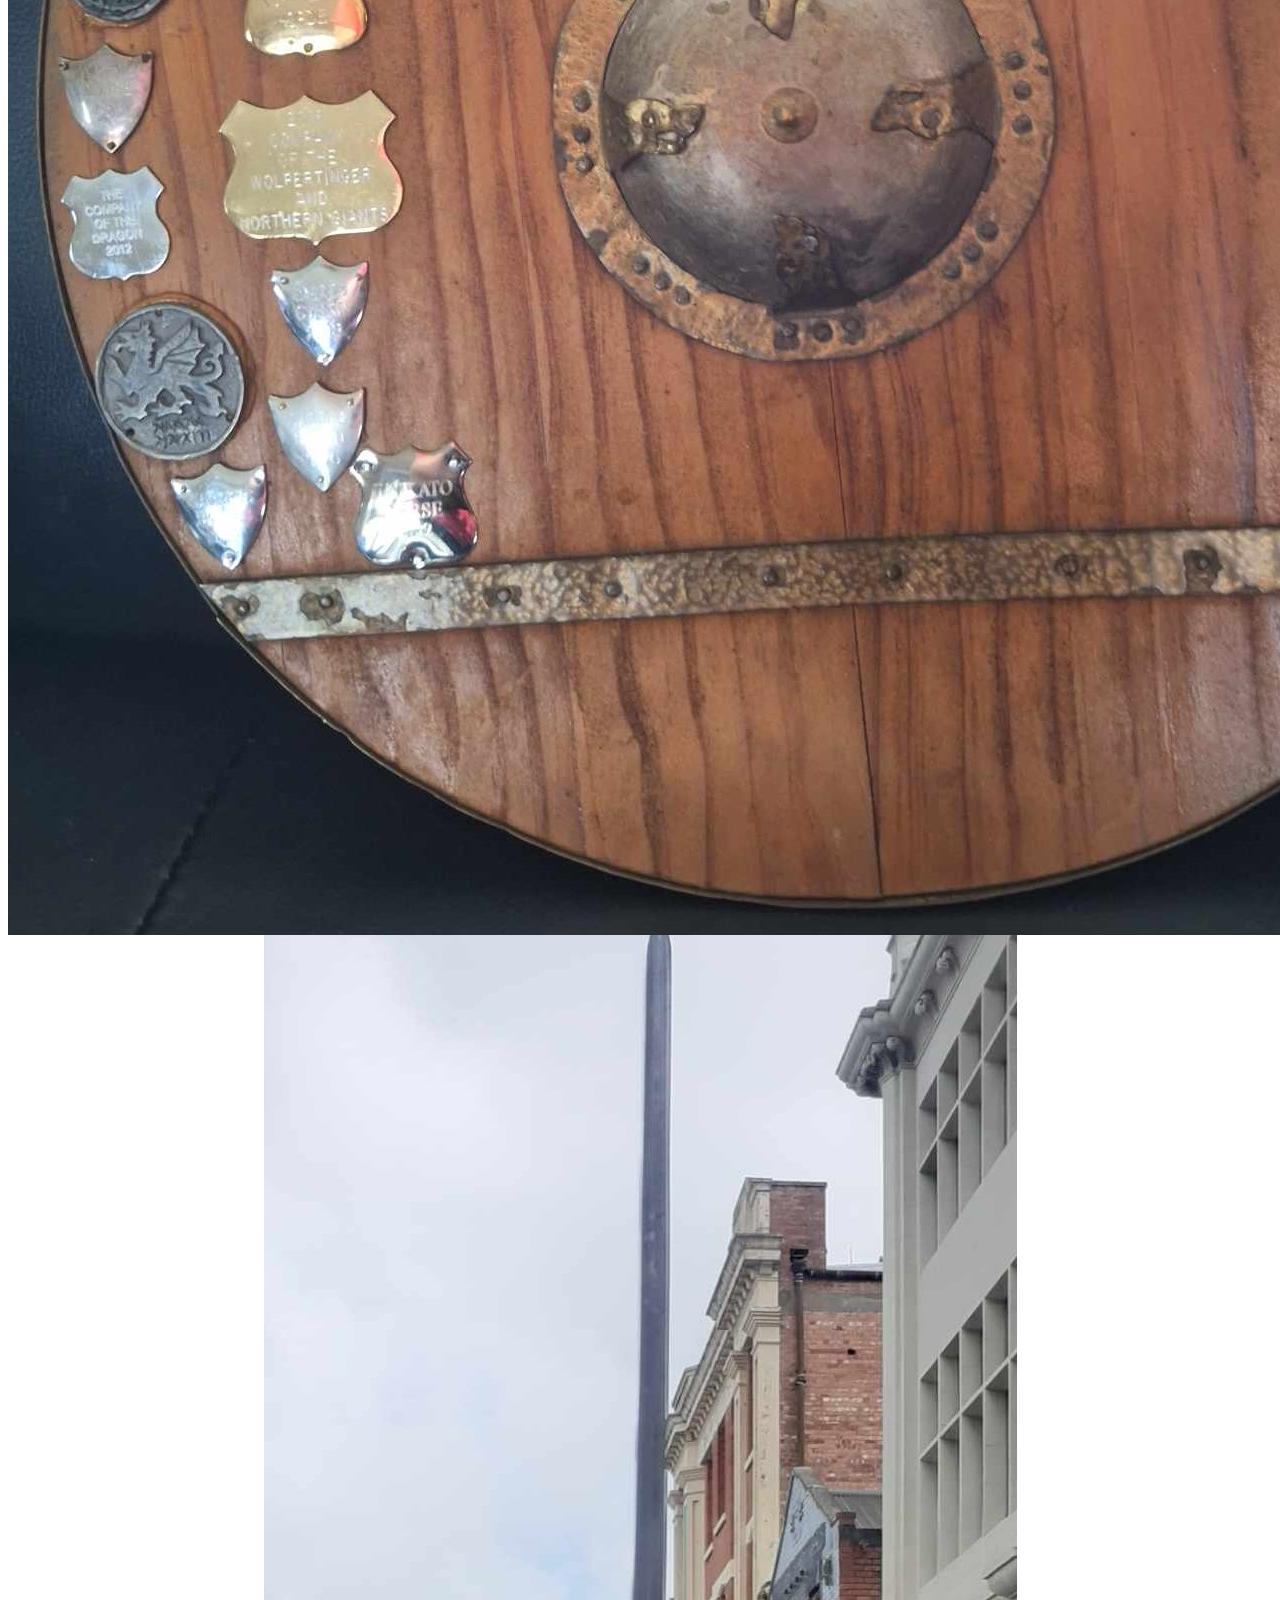
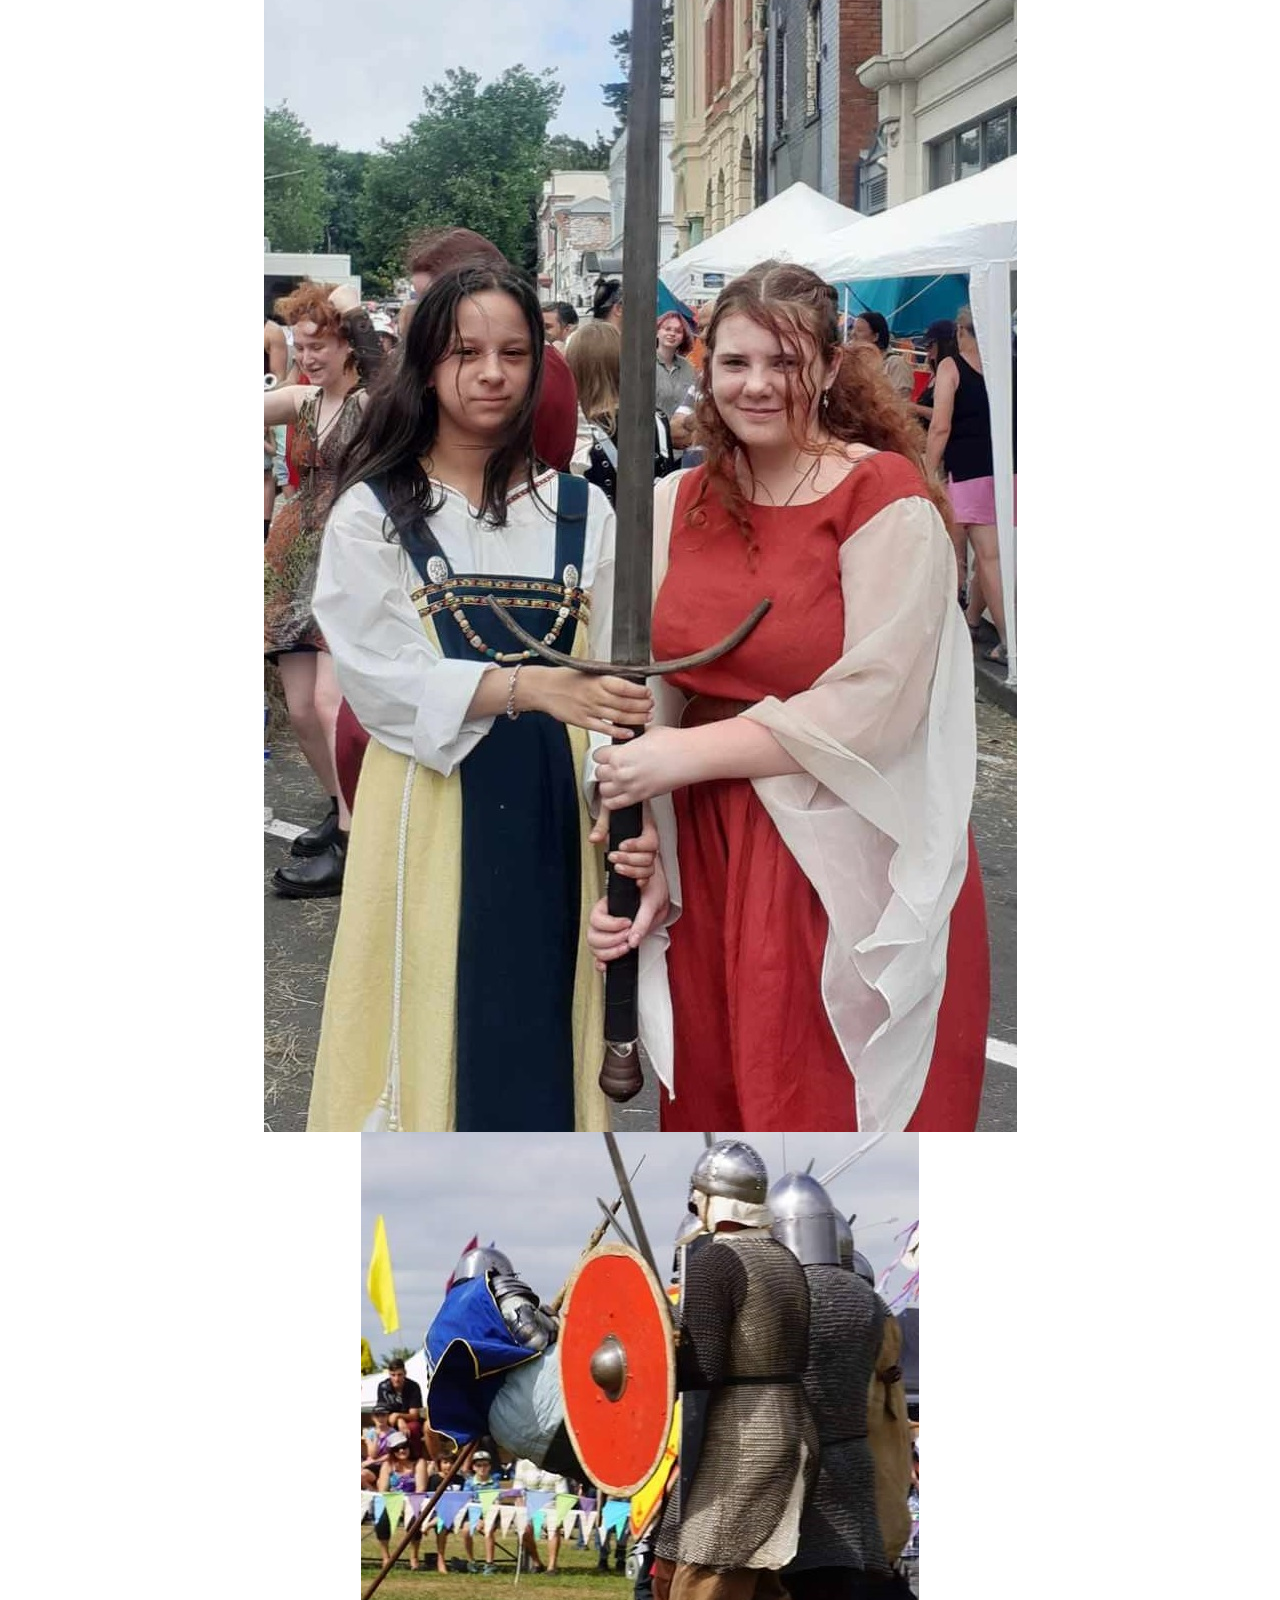
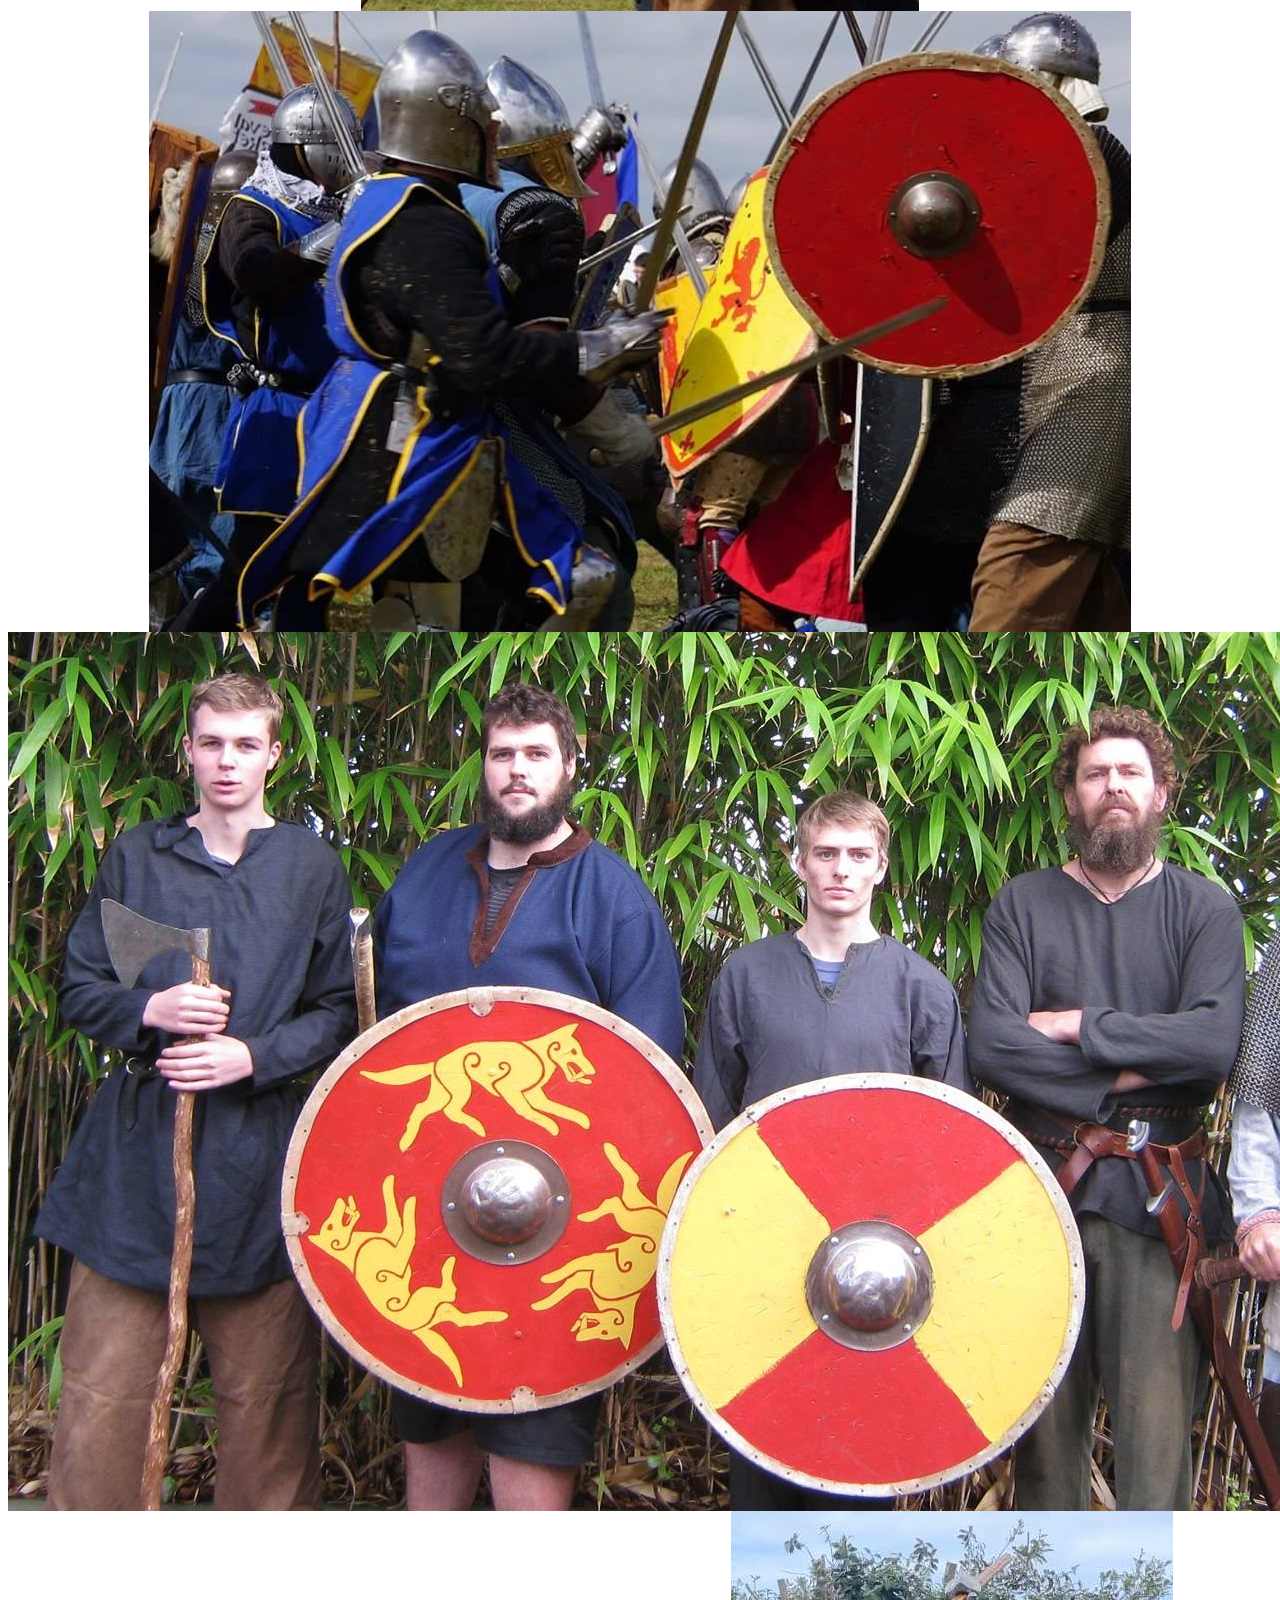
<file: gallery.html>
<html>
<head>
  <link rel="stylesheet" href="style.css">
  <title>Gallery</title>
</head>
<body>

<div class="container">
	<h1>Nova Zeelandia Vikings & re-enactment group<h1>
	<h2>Wolves of Odin<h2>
	<menu>
	  <li><a href="index.html">Home</a></li>
	  <li><a href="about_us.html">About Us</a></li>
	  <li><a href="activities.html">Activities</a></li>
	  <li><a href="contact_us.html">Contact Us</a></li>
	  <li><a href="althing.html">Althing</a></li>
	  <li><a href="gallery.html">Gallery</a></li>
	  <li><a href="fighters.html">Fighters</a></li>
	  <li><a href="events.html">Events</a></li>
	  <!-- <li><a href="gallery.html">Documents(Legalities)</a></li> -->
	  <li><a href="otherclubs.html">Other Clubs</a></li>
	</menu>
</div>
<h3>Gallery<h3>

<img src="photos/logo-a.jpg" alt="lantern">
<img src="photos/logo-b.jpg" alt="lantern">
<img src="photos/tent-a.jpg" alt="lantern">
<img src="photos/school-c.jpg" alt="lantern">
<img src="photos/vintage-a.jpg" alt="lantern">
<img src="photos/vintage-b.jpg" alt="lantern">
<img src="photos/fight-a.jpg" alt="lantern">
<img src="photos/school-b.jpg" alt="lantern">
<img src="photos/shield-b.jpg" alt="lantern">
<img src="photos/group-b.jpg" alt="lantern">
<img src="photos/training-c.jpg" alt="lantern">
<img src="photos/vintage-e.jpg" alt="lantern">
<img src="photos/shield-c.jpg" alt="lantern">
<img src="photos/vintage-c.jpg" alt="lantern">
<img src="photos/fight-b.jpg" alt="lantern">
<img src="photos/group-c.jpg" alt="lantern">
<img src="photos/group-d.jpg" alt="lantern">
<img src="photos/shield-a.jpg" alt="lantern">
<img src="photos/training-a.jpg" alt="lantern">
<img src="photos/training-b.jpg" alt="lantern">
<img src="photos/group-e.jpg" alt="lantern">
<img src="photos/horse-a.jpg" alt="lantern">
<img src="photos/school-a.jpg" alt="lantern">
<img src="photos/vintage-d.jpg" alt="lantern">
<img src="photos/group-a.jpg" alt="lantern">
<img src="photos/vintage-f.jpg" alt="lantern">




<p></p>



</body>
</html>
</file>
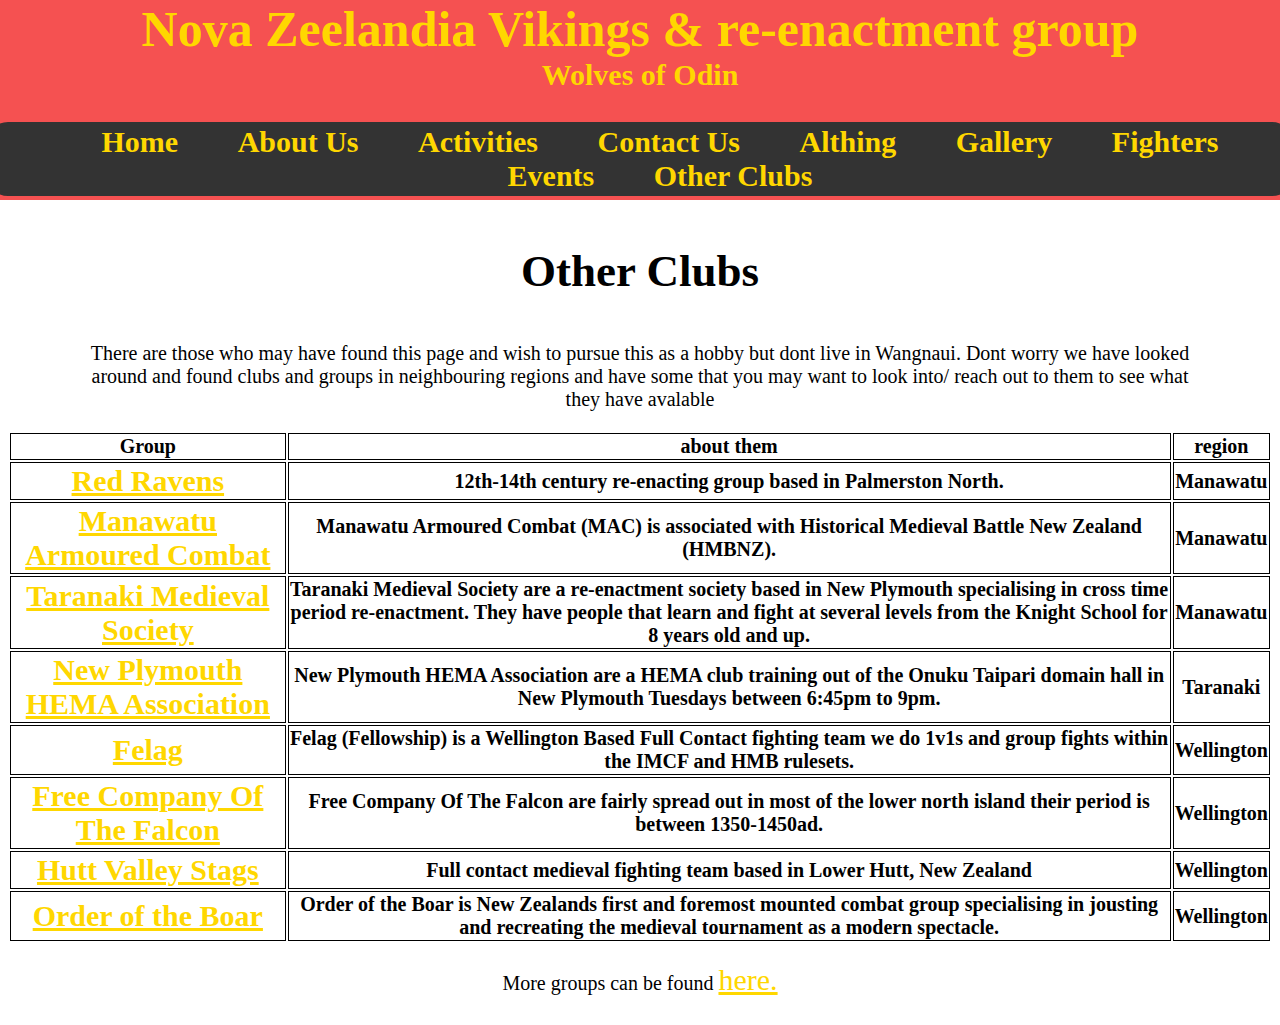
<file: otherclubs.html>
<html>
<head>
  <link rel="stylesheet" href="style.css">
  <title>Other Clubs</title>
</head>
<body>

<div class="container">
	<h1>Nova Zeelandia Vikings & re-enactment group<h1>
	<h2>Wolves of Odin<h2>
	<menu>
	  <li><a href="index.html">Home</a></li>
	  <li><a href="about_us.html">About Us</a></li>
	  <li><a href="activities.html">Activities</a></li>
	  <li><a href="contact_us.html">Contact Us</a></li>
	  <li><a href="althing.html">Althing</a></li>
	  <li><a href="gallery.html">Gallery</a></li>
	  <li><a href="fighters.html">Fighters</a></li>
	  <li><a href="events.html">Events</a></li>
	  <!-- <li><a href="gallery.html">Documents(Legalities)</a></li> -->
	  <li><a href="otherclubs.html">Other Clubs</a></li>
	</menu>
</div>
<h3>Other Clubs</h3>

<p>There are those who may have found this page and wish to pursue this as a hobby but dont live in Wangnaui. Dont worry we have looked around and found clubs and groups in neighbouring regions and have some that you may want to look into/ reach out to them to see what they have avalable</p>

<table>
  <tr>
    <th>Group</th>
    <th>about them</th>
	<th>region</th>
  </tr>
  <tr>
    <th><a href="https://www.facebook.com/groups/302971669721997/.html">Red Ravens</a></th>
    <th>12th-14th century re-enacting group based in Palmerston North. </th>
	<th>Manawatu</th>
  </tr>
  <tr>
    <th><a href="https://www.facebook.com/manawatuarmouredcombat/">Manawatu Armoured Combat</a></th>
    <th>Manawatu Armoured Combat (MAC) is associated with Historical Medieval Battle New Zealand (HMBNZ).</th>
	<th>Manawatu</th>
  </tr>
  <tr>
    <th><a href="https://www.facebook.com/p/Taranaki-Medieval-Society-100080615651344/">Taranaki Medieval Society</a></th>
    <th>Taranaki Medieval Society are a re-enactment society based in New Plymouth specialising in cross time period re-enactment. They have people that learn and fight at several levels from the Knight School for 8 years old and up. </th>
	<th>Manawatu</th>
  </tr>
  <tr>
    <th><a href="https://www.facebook.com/groups/hemaaotearoa/">New Plymouth HEMA Association</a></th>
    <th>New Plymouth HEMA Association are a HEMA club training out of the Onuku Taipari domain hall in New Plymouth Tuesdays between 6:45pm to 9pm.</th>
	<th>Taranaki</th>
  </tr>
  <tr>
    <th><a href="https://www.facebook.com/FelagWellington">Felag</a></th>
    <th>Felag (Fellowship) is a Wellington Based Full Contact fighting team we do 1v1s and group fights within the IMCF and HMB rulesets.</th>
	<th>Wellington</th>
  </tr>
  <tr>
    <th><a href="https://www.facebook.com/p/Free-Company-of-the-Falcon-Wellington-100038880896253/">Free Company Of The Falcon</a></th>
    <th>Free Company Of The Falcon are fairly spread out in most of the lower north island their period is between 1350-1450ad.</th>
	<th>Wellington</th>
  </tr>
  <tr>
    <th><a href="https://www.facebook.com/profile.php?id=100063208182321">Hutt Valley Stags</a></th>
    <th>Full contact medieval fighting team based in Lower Hutt, New Zealand </th>
	<th>Wellington</th>
  </tr>
  <tr>
    <th><a href="https://www.jousting.co.nz/">Order of the Boar</a></th>
    <th>Order of the Boar is New Zealands first and foremost mounted combat group specialising in jousting and recreating the medieval tournament as a modern spectacle.</th>
	<th>Wellington</th>
  </tr>
<table>

<p>More groups can be found 
<a href="https://www.gatheringdarkness.co.nz/forum/groups.php?fbclid=IwAR0tTHxAvpDxepWXU67BMyxEM2OBqJl_4dxtJIxoYW9TYQFvgA7M92OQAdE_aem_AZE_XdrxVxcN8Ysmn56jherElKjlHh0RpJENy4HqpVKSUH0OBIP8i3J9RXGAg5nZ9LlSQOQ-btMfKCy-nYxKJ-Ad">here.</a> </p>

</body>
</html>
</file>
<file: style.css>
.container {
  /* background-image: linear-gradient(#f55151, #ffffff); */
  margin-top: -50px;
  margin-left: -20px;
  margin-right: -20px;
  background-color: #f55151;
  height: 200px;
  
}

h1 {
  margin-top: 50px;
  margin-bottom: -50px;
  color: #FFD700;
  font-size: 50px;
  text-align: center;
}

h2 {
  color: #FFD700;
  font-size: 30px;
  text-align: center;
}

h3 {
  font-size: 45px;
  text-align: center;
}


/* menu style */

	menu {
	  list-style-type: none;
	  overflow: hidden;
	  background-color: #333;
	  border: solid #333;
	  border-radius: 20px;
	}

	li {
	  display: inline;
	  
	}

	li a {
	  margin: 10px;
	  color: #FFD700;
	  padding: 5px 16px;
	  text-decoration: none;
	}

	/* Change the link color to #111 (black) on hover */
	li a:hover {
	  background-color: #111;
	}


a {
	color: #FFD700;
	text-align: center;
	font-size: 30px;
}

a.FB {
  color: black;
  font-family: verdana; 
  font-size: 20px;
}

p {
  margin-left: 75px;
  margin-right: 75px;
  color: black;
  font-family: verdana;
  text-align: center;  
  font-size: 20px;
}

th, td {
  border: 1px solid;
  color: black;
  font-family: verdana;
  text-align: center;  
  font-size: 20px;
}

table {width: 100%;}
</file>
